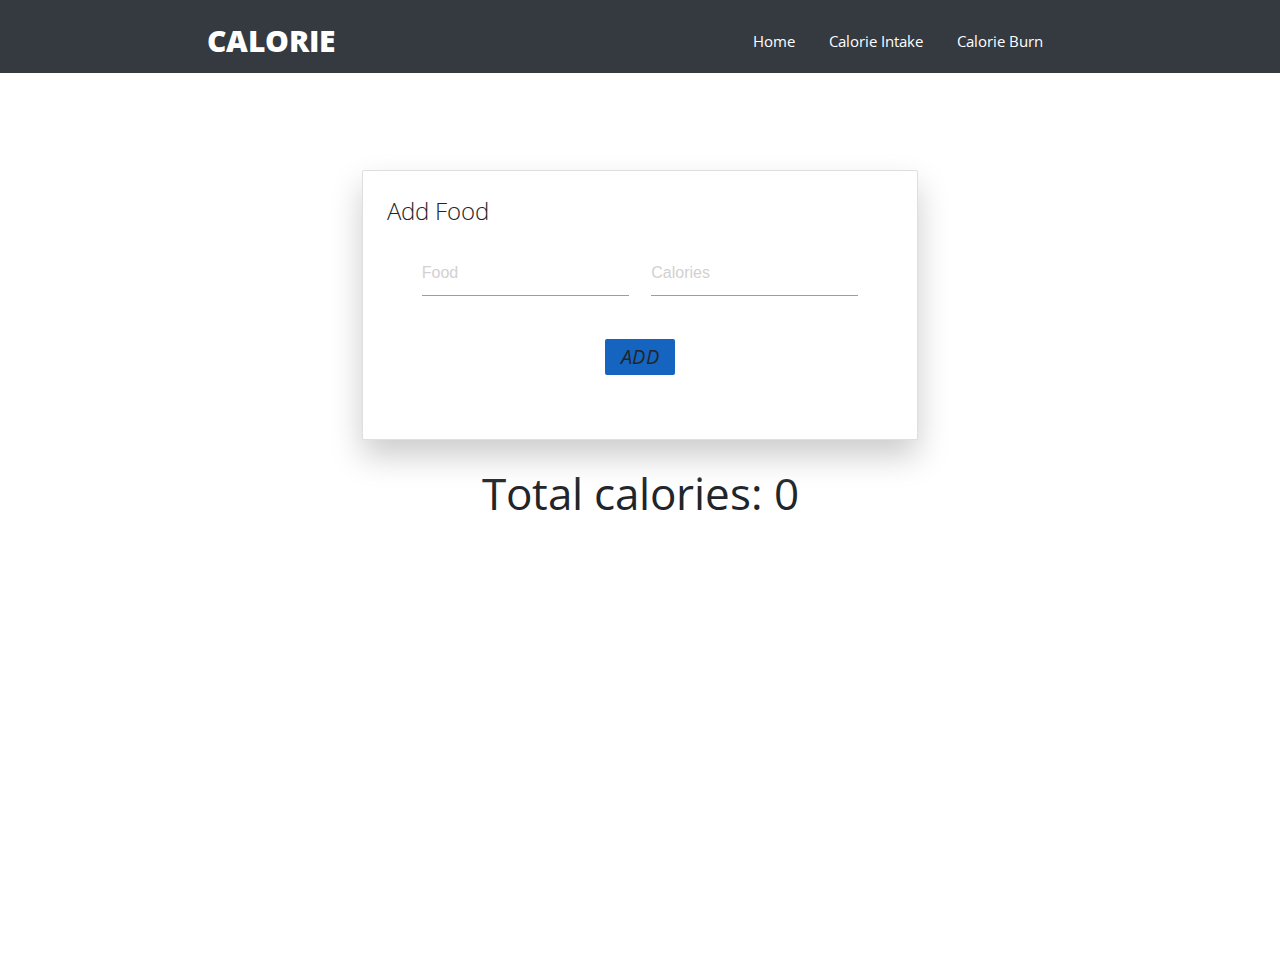
<file: calorieintake.html>
<!doctype html>
<html lang="en">

<head>
    <!-- Required meta tags -->
    <meta charset="utf-8">
    <meta name="viewport" content="width=device-width, initial-scale=1, shrink-to-fit=no">

    <link href="https://fonts.googleapis.com/css?family=Open+Sans:300,400,700" rel="stylesheet">

    <link rel="stylesheet" href="fonts/icomoon/style.css">

    <link rel="stylesheet" href="css/owl.carousel.min.css">

    <!-- Bootstrap CSS -->
    <link rel="stylesheet" href="css/bootstrap.min.css">

    <!-- Style -->
    <link rel="stylesheet" href="css/style.css">
    <link rel="stylesheet" href="css/materialize.css">

    <title>Calorieintake</title>
</head>

<body>


    <div class="site-mobile-menu site-navbar-target">
        <div class="site-mobile-menu-header">
            <div class="site-mobile-menu-close mt-3">
                <span class="icon-close2 js-menu-toggle"></span>
            </div>
        </div>
        <div class="site-mobile-menu-body"></div>
    </div>
    <header class="site-navbar js-sticky-header site-navbar-target bg-dark" role="banner">

        <div class="container">
            <div class="row align-items-center position-relative">


                <div class="site-logo">
                    <a href="index.html" class="text-black"><span class="text-white">Calorie<span
                                style="color:#dc143c;">
                    </a>
                </div>

                <div class="col-12">
                    <nav class="site-navigation text-right ml-auto " role="navigation">

                        <ul class="site-menu main-menu js-clone-nav ml-auto d-none d-lg-block">
                            <li><a href="home.html" class="nav-link">Home</a></li>
                            <li><a href="calorieintake.html" class="nav-link">Calorie Intake</a></li>
                            <li><a href="caloriecheck.html" class="nav-link">Calorie Burn</a></li>

                        </ul>

                    </nav>

                </div>

                <div class="toggle-button d-inline-block d-lg-none"><a href="#"
                        class="site-menu-toggle py-5 js-menu-toggle text-black"><span class="icon-menu h3"></span></a>
                </div>

            </div>
        </div>

    </header>

    <div class="hero bg-gray">
        <div class="container">
            <div class="row">
                <div class="col-lg-12 mt-5 pt-5 justify-content-lg-center ">
                    <form>
                        <div class="container">
                            <div class="card">
                              <div class="card-content">
                                <span class="card-title">Add Food</span>
                                <!-- Form -->
                                <div class="row">
                                  <form class="col s12">
                                    <div class="row">
                                      <div class="input-field col s12 m6">
                                        <input id="item-name" type="text" placeholder="Food">
                                      </div>
                                      <div class="input-field col s12 m6">
                                        <input id="item-calories" type="number" placeholder="Calories">
                                      </div>
                                    </div> <!-- /.row-->
                                    <div class="row">
                                      <div class="col" style="width: 100%">
                                        <a class="add-btn btn blue darken-3"><i class="material-icons center">add</i></a>
                                        <a class="update-btn btn orange"><i class="material-icons center">update</i></a>
                                        <a class="delete-btn btn red"><i class="material-icons center">delete</i></a>    
                                        <a class="back-btn btn grey right"><i class="material-icons left">arrow_back</i></a>
                                      </div>
                                    </div>
                                  </form>
                                </div>
                                
                              </div> <!-- /.card-content-->
                            </div> <!-- /.card-->
                          </div>
                      
                          <!-- Calorie Count -->
                          <h3 class="center">Total calories: <span class="total-calories">0</span></h3>
                          <!-- Item List -->
                          <div class="container">
                            <ul id="item-list" class="collection">
                              
                            </ul>
                          </div>
                    </form>
                </div>
            </div>
        </div>
    </div>



    <script src="js/jquery-3.3.1.min.js"></script>
    <script src="js/popper.min.js"></script>
    <script src="js/bootstrap.min.js"></script>
    <script src="js/jquery.sticky.js"></script>
    <script src="js/main.js"></script>
    <script src="js/app.js"></script>
</body>

</html>
</file>
<file: fonts/icomoon/style.css>
@font-face {
  font-family: 'icomoon';
  src:  url('fonts/icomoon.eot?10si43');
  src:  url('fonts/icomoon.eot?10si43#iefix') format('embedded-opentype'),
    url('fonts/icomoon.ttf?10si43') format('truetype'),
    url('fonts/icomoon.woff?10si43') format('woff'),
    url('fonts/icomoon.svg?10si43#icomoon') format('svg');
  font-weight: normal;
  font-style: normal;
}

[class^="icon-"], [class*=" icon-"] {
  /* use !important to prevent issues with browser extensions that change fonts */
  font-family: 'icomoon' !important;
  speak: none;
  font-style: normal;
  font-weight: normal;
  font-variant: normal;
  text-transform: none;
  line-height: 1;

  /* Better Font Rendering =========== */
  -webkit-font-smoothing: antialiased;
  -moz-osx-font-smoothing: grayscale;
}

.icon-asterisk:before {
  content: "\f069";
}
.icon-plus:before {
  content: "\f067";
}
.icon-question:before {
  content: "\f128";
}
.icon-minus:before {
  content: "\f068";
}
.icon-glass:before {
  content: "\f000";
}
.icon-music:before {
  content: "\f001";
}
.icon-search:before {
  content: "\f002";
}
.icon-envelope-o:before {
  content: "\f003";
}
.icon-heart:before {
  content: "\f004";
}
.icon-star:before {
  content: "\f005";
}
.icon-star-o:before {
  content: "\f006";
}
.icon-user:before {
  content: "\f007";
}
.icon-film:before {
  content: "\f008";
}
.icon-th-large:before {
  content: "\f009";
}
.icon-th:before {
  content: "\f00a";
}
.icon-th-list:before {
  content: "\f00b";
}
.icon-check:before {
  content: "\f00c";
}
.icon-close:before {
  content: "\f00d";
}
.icon-remove:before {
  content: "\f00d";
}
.icon-times:before {
  content: "\f00d";
}
.icon-search-plus:before {
  content: "\f00e";
}
.icon-search-minus:before {
  content: "\f010";
}
.icon-power-off:before {
  content: "\f011";
}
.icon-signal:before {
  content: "\f012";
}
.icon-cog:before {
  content: "\f013";
}
.icon-gear:before {
  content: "\f013";
}
.icon-trash-o:before {
  content: "\f014";
}
.icon-home:before {
  content: "\f015";
}
.icon-file-o:before {
  content: "\f016";
}
.icon-clock-o:before {
  content: "\f017";
}
.icon-road:before {
  content: "\f018";
}
.icon-download:before {
  content: "\f019";
}
.icon-arrow-circle-o-down:before {
  content: "\f01a";
}
.icon-arrow-circle-o-up:before {
  content: "\f01b";
}
.icon-inbox:before {
  content: "\f01c";
}
.icon-play-circle-o:before {
  content: "\f01d";
}
.icon-repeat:before {
  content: "\f01e";
}
.icon-rotate-right:before {
  content: "\f01e";
}
.icon-refresh:before {
  content: "\f021";
}
.icon-list-alt:before {
  content: "\f022";
}
.icon-lock:before {
  content: "\f023";
}
.icon-flag:before {
  content: "\f024";
}
.icon-headphones:before {
  content: "\f025";
}
.icon-volume-off:before {
  content: "\f026";
}
.icon-volume-down:before {
  content: "\f027";
}
.icon-volume-up:before {
  content: "\f028";
}
.icon-qrcode:before {
  content: "\f029";
}
.icon-barcode:before {
  content: "\f02a";
}
.icon-tag:before {
  content: "\f02b";
}
.icon-tags:before {
  content: "\f02c";
}
.icon-book:before {
  content: "\f02d";
}
.icon-bookmark:before {
  content: "\f02e";
}
.icon-print:before {
  content: "\f02f";
}
.icon-camera:before {
  content: "\f030";
}
.icon-font:before {
  content: "\f031";
}
.icon-bold:before {
  content: "\f032";
}
.icon-italic:before {
  content: "\f033";
}
.icon-text-height:before {
  content: "\f034";
}
.icon-text-width:before {
  content: "\f035";
}
.icon-align-left:before {
  content: "\f036";
}
.icon-align-center:before {
  content: "\f037";
}
.icon-align-right:before {
  content: "\f038";
}
.icon-align-justify:before {
  content: "\f039";
}
.icon-list:before {
  content: "\f03a";
}
.icon-dedent:before {
  content: "\f03b";
}
.icon-outdent:before {
  content: "\f03b";
}
.icon-indent:before {
  content: "\f03c";
}
.icon-video-camera:before {
  content: "\f03d";
}
.icon-image:before {
  content: "\f03e";
}
.icon-photo:before {
  content: "\f03e";
}
.icon-picture-o:before {
  content: "\f03e";
}
.icon-pencil:before {
  content: "\f040";
}
.icon-map-marker:before {
  content: "\f041";
}
.icon-adjust:before {
  content: "\f042";
}
.icon-tint:before {
  content: "\f043";
}
.icon-edit:before {
  content: "\f044";
}
.icon-pencil-square-o:before {
  content: "\f044";
}
.icon-share-square-o:before {
  content: "\f045";
}
.icon-check-square-o:before {
  content: "\f046";
}
.icon-arrows:before {
  content: "\f047";
}
.icon-step-backward:before {
  content: "\f048";
}
.icon-fast-backward:before {
  content: "\f049";
}
.icon-backward:before {
  content: "\f04a";
}
.icon-play:before {
  content: "\f04b";
}
.icon-pause:before {
  content: "\f04c";
}
.icon-stop:before {
  content: "\f04d";
}
.icon-forward:before {
  content: "\f04e";
}
.icon-fast-forward:before {
  content: "\f050";
}
.icon-step-forward:before {
  content: "\f051";
}
.icon-eject:before {
  content: "\f052";
}
.icon-chevron-left:before {
  content: "\f053";
}
.icon-chevron-right:before {
  content: "\f054";
}
.icon-plus-circle:before {
  content: "\f055";
}
.icon-minus-circle:before {
  content: "\f056";
}
.icon-times-circle:before {
  content: "\f057";
}
.icon-check-circle:before {
  content: "\f058";
}
.icon-question-circle:before {
  content: "\f059";
}
.icon-info-circle:before {
  content: "\f05a";
}
.icon-crosshairs:before {
  content: "\f05b";
}
.icon-times-circle-o:before {
  content: "\f05c";
}
.icon-check-circle-o:before {
  content: "\f05d";
}
.icon-ban:before {
  content: "\f05e";
}
.icon-arrow-left:before {
  content: "\f060";
}
.icon-arrow-right:before {
  content: "\f061";
}
.icon-arrow-up:before {
  content: "\f062";
}
.icon-arrow-down:before {
  content: "\f063";
}
.icon-mail-forward:before {
  content: "\f064";
}
.icon-share:before {
  content: "\f064";
}
.icon-expand:before {
  content: "\f065";
}
.icon-compress:before {
  content: "\f066";
}
.icon-exclamation-circle:before {
  content: "\f06a";
}
.icon-gift:before {
  content: "\f06b";
}
.icon-leaf:before {
  content: "\f06c";
}
.icon-fire:before {
  content: "\f06d";
}
.icon-eye:before {
  content: "\f06e";
}
.icon-eye-slash:before {
  content: "\f070";
}
.icon-exclamation-triangle:before {
  content: "\f071";
}
.icon-warning:before {
  content: "\f071";
}
.icon-plane:before {
  content: "\f072";
}
.icon-calendar:before {
  content: "\f073";
}
.icon-random:before {
  content: "\f074";
}
.icon-comment:before {
  content: "\f075";
}
.icon-magnet:before {
  content: "\f076";
}
.icon-chevron-up:before {
  content: "\f077";
}
.icon-chevron-down:before {
  content: "\f078";
}
.icon-retweet:before {
  content: "\f079";
}
.icon-shopping-cart:before {
  content: "\f07a";
}
.icon-folder:before {
  content: "\f07b";
}
.icon-folder-open:before {
  content: "\f07c";
}
.icon-arrows-v:before {
  content: "\f07d";
}
.icon-arrows-h:before {
  content: "\f07e";
}
.icon-bar-chart:before {
  content: "\f080";
}
.icon-bar-chart-o:before {
  content: "\f080";
}
.icon-twitter-square:before {
  content: "\f081";
}
.icon-facebook-square:before {
  content: "\f082";
}
.icon-camera-retro:before {
  content: "\f083";
}
.icon-key:before {
  content: "\f084";
}
.icon-cogs:before {
  content: "\f085";
}
.icon-gears:before {
  content: "\f085";
}
.icon-comments:before {
  content: "\f086";
}
.icon-thumbs-o-up:before {
  content: "\f087";
}
.icon-thumbs-o-down:before {
  content: "\f088";
}
.icon-star-half:before {
  content: "\f089";
}
.icon-heart-o:before {
  content: "\f08a";
}
.icon-sign-out:before {
  content: "\f08b";
}
.icon-linkedin-square:before {
  content: "\f08c";
}
.icon-thumb-tack:before {
  content: "\f08d";
}
.icon-external-link:before {
  content: "\f08e";
}
.icon-sign-in:before {
  content: "\f090";
}
.icon-trophy:before {
  content: "\f091";
}
.icon-github-square:before {
  content: "\f092";
}
.icon-upload:before {
  content: "\f093";
}
.icon-lemon-o:before {
  content: "\f094";
}
.icon-phone:before {
  content: "\f095";
}
.icon-square-o:before {
  content: "\f096";
}
.icon-bookmark-o:before {
  content: "\f097";
}
.icon-phone-square:before {
  content: "\f098";
}
.icon-twitter:before {
  content: "\f099";
}
.icon-facebook:before {
  content: "\f09a";
}
.icon-facebook-f:before {
  content: "\f09a";
}
.icon-github:before {
  content: "\f09b";
}
.icon-unlock:before {
  content: "\f09c";
}
.icon-credit-card:before {
  content: "\f09d";
}
.icon-feed:before {
  content: "\f09e";
}
.icon-rss:before {
  content: "\f09e";
}
.icon-hdd-o:before {
  content: "\f0a0";
}
.icon-bullhorn:before {
  content: "\f0a1";
}
.icon-bell-o:before {
  content: "\f0a2";
}
.icon-certificate:before {
  content: "\f0a3";
}
.icon-hand-o-right:before {
  content: "\f0a4";
}
.icon-hand-o-left:before {
  content: "\f0a5";
}
.icon-hand-o-up:before {
  content: "\f0a6";
}
.icon-hand-o-down:before {
  content: "\f0a7";
}
.icon-arrow-circle-left:before {
  content: "\f0a8";
}
.icon-arrow-circle-right:before {
  content: "\f0a9";
}
.icon-arrow-circle-up:before {
  content: "\f0aa";
}
.icon-arrow-circle-down:before {
  content: "\f0ab";
}
.icon-globe:before {
  content: "\f0ac";
}
.icon-wrench:before {
  content: "\f0ad";
}
.icon-tasks:before {
  content: "\f0ae";
}
.icon-filter:before {
  content: "\f0b0";
}
.icon-briefcase:before {
  content: "\f0b1";
}
.icon-arrows-alt:before {
  content: "\f0b2";
}
.icon-group:before {
  content: "\f0c0";
}
.icon-users:before {
  content: "\f0c0";
}
.icon-chain:before {
  content: "\f0c1";
}
.icon-link:before {
  content: "\f0c1";
}
.icon-cloud:before {
  content: "\f0c2";
}
.icon-flask:before {
  content: "\f0c3";
}
.icon-cut:before {
  content: "\f0c4";
}
.icon-scissors:before {
  content: "\f0c4";
}
.icon-copy:before {
  content: "\f0c5";
}
.icon-files-o:before {
  content: "\f0c5";
}
.icon-paperclip:before {
  content: "\f0c6";
}
.icon-floppy-o:before {
  content: "\f0c7";
}
.icon-save:before {
  content: "\f0c7";
}
.icon-square:before {
  content: "\f0c8";
}
.icon-bars:before {
  content: "\f0c9";
}
.icon-navicon:before {
  content: "\f0c9";
}
.icon-reorder:before {
  content: "\f0c9";
}
.icon-list-ul:before {
  content: "\f0ca";
}
.icon-list-ol:before {
  content: "\f0cb";
}
.icon-strikethrough:before {
  content: "\f0cc";
}
.icon-underline:before {
  content: "\f0cd";
}
.icon-table:before {
  content: "\f0ce";
}
.icon-magic:before {
  content: "\f0d0";
}
.icon-truck:before {
  content: "\f0d1";
}
.icon-pinterest:before {
  content: "\f0d2";
}
.icon-pinterest-square:before {
  content: "\f0d3";
}
.icon-google-plus-square:before {
  content: "\f0d4";
}
.icon-google-plus:before {
  content: "\f0d5";
}
.icon-money:before {
  content: "\f0d6";
}
.icon-caret-down:before {
  content: "\f0d7";
}
.icon-caret-up:before {
  content: "\f0d8";
}
.icon-caret-left:before {
  content: "\f0d9";
}
.icon-caret-right:before {
  content: "\f0da";
}
.icon-columns:before {
  content: "\f0db";
}
.icon-sort:before {
  content: "\f0dc";
}
.icon-unsorted:before {
  content: "\f0dc";
}
.icon-sort-desc:before {
  content: "\f0dd";
}
.icon-sort-down:before {
  content: "\f0dd";
}
.icon-sort-asc:before {
  content: "\f0de";
}
.icon-sort-up:before {
  content: "\f0de";
}
.icon-envelope:before {
  content: "\f0e0";
}
.icon-linkedin:before {
  content: "\f0e1";
}
.icon-rotate-left:before {
  content: "\f0e2";
}
.icon-undo:before {
  content: "\f0e2";
}
.icon-gavel:before {
  content: "\f0e3";
}
.icon-legal:before {
  content: "\f0e3";
}
.icon-dashboard:before {
  content: "\f0e4";
}
.icon-tachometer:before {
  content: "\f0e4";
}
.icon-comment-o:before {
  content: "\f0e5";
}
.icon-comments-o:before {
  content: "\f0e6";
}
.icon-bolt:before {
  content: "\f0e7";
}
.icon-flash:before {
  content: "\f0e7";
}
.icon-sitemap:before {
  content: "\f0e8";
}
.icon-umbrella:before {
  content: "\f0e9";
}
.icon-clipboard:before {
  content: "\f0ea";
}
.icon-paste:before {
  content: "\f0ea";
}
.icon-lightbulb-o:before {
  content: "\f0eb";
}
.icon-exchange:before {
  content: "\f0ec";
}
.icon-cloud-download:before {
  content: "\f0ed";
}
.icon-cloud-upload:before {
  content: "\f0ee";
}
.icon-user-md:before {
  content: "\f0f0";
}
.icon-stethoscope:before {
  content: "\f0f1";
}
.icon-suitcase:before {
  content: "\f0f2";
}
.icon-bell:before {
  content: "\f0f3";
}
.icon-coffee:before {
  content: "\f0f4";
}
.icon-cutlery:before {
  content: "\f0f5";
}
.icon-file-text-o:before {
  content: "\f0f6";
}
.icon-building-o:before {
  content: "\f0f7";
}
.icon-hospital-o:before {
  content: "\f0f8";
}
.icon-ambulance:before {
  content: "\f0f9";
}
.icon-medkit:before {
  content: "\f0fa";
}
.icon-fighter-jet:before {
  content: "\f0fb";
}
.icon-beer:before {
  content: "\f0fc";
}
.icon-h-square:before {
  content: "\f0fd";
}
.icon-plus-square:before {
  content: "\f0fe";
}
.icon-angle-double-left:before {
  content: "\f100";
}
.icon-angle-double-right:before {
  content: "\f101";
}
.icon-angle-double-up:before {
  content: "\f102";
}
.icon-angle-double-down:before {
  content: "\f103";
}
.icon-angle-left:before {
  content: "\f104";
}
.icon-angle-right:before {
  content: "\f105";
}
.icon-angle-up:before {
  content: "\f106";
}
.icon-angle-down:before {
  content: "\f107";
}
.icon-desktop:before {
  content: "\f108";
}
.icon-laptop:before {
  content: "\f109";
}
.icon-tablet:before {
  content: "\f10a";
}
.icon-mobile:before {
  content: "\f10b";
}
.icon-mobile-phone:before {
  content: "\f10b";
}
.icon-circle-o:before {
  content: "\f10c";
}
.icon-quote-left:before {
  content: "\f10d";
}
.icon-quote-right:before {
  content: "\f10e";
}
.icon-spinner:before {
  content: "\f110";
}
.icon-circle:before {
  content: "\f111";
}
.icon-mail-reply:before {
  content: "\f112";
}
.icon-reply:before {
  content: "\f112";
}
.icon-github-alt:before {
  content: "\f113";
}
.icon-folder-o:before {
  content: "\f114";
}
.icon-folder-open-o:before {
  content: "\f115";
}
.icon-smile-o:before {
  content: "\f118";
}
.icon-frown-o:before {
  content: "\f119";
}
.icon-meh-o:before {
  content: "\f11a";
}
.icon-gamepad:before {
  content: "\f11b";
}
.icon-keyboard-o:before {
  content: "\f11c";
}
.icon-flag-o:before {
  content: "\f11d";
}
.icon-flag-checkered:before {
  content: "\f11e";
}
.icon-terminal:before {
  content: "\f120";
}
.icon-code:before {
  content: "\f121";
}
.icon-mail-reply-all:before {
  content: "\f122";
}
.icon-reply-all:before {
  content: "\f122";
}
.icon-star-half-empty:before {
  content: "\f123";
}
.icon-star-half-full:before {
  content: "\f123";
}
.icon-star-half-o:before {
  content: "\f123";
}
.icon-location-arrow:before {
  content: "\f124";
}
.icon-crop:before {
  content: "\f125";
}
.icon-code-fork:before {
  content: "\f126";
}
.icon-chain-broken:before {
  content: "\f127";
}
.icon-unlink:before {
  content: "\f127";
}
.icon-info:before {
  content: "\f129";
}
.icon-exclamation:before {
  content: "\f12a";
}
.icon-superscript:before {
  content: "\f12b";
}
.icon-subscript:before {
  content: "\f12c";
}
.icon-eraser:before {
  content: "\f12d";
}
.icon-puzzle-piece:before {
  content: "\f12e";
}
.icon-microphone:before {
  content: "\f130";
}
.icon-microphone-slash:before {
  content: "\f131";
}
.icon-shield:before {
  content: "\f132";
}
.icon-calendar-o:before {
  content: "\f133";
}
.icon-fire-extinguisher:before {
  content: "\f134";
}
.icon-rocket:before {
  content: "\f135";
}
.icon-maxcdn:before {
  content: "\f136";
}
.icon-chevron-circle-left:before {
  content: "\f137";
}
.icon-chevron-circle-right:before {
  content: "\f138";
}
.icon-chevron-circle-up:before {
  content: "\f139";
}
.icon-chevron-circle-down:before {
  content: "\f13a";
}
.icon-html5:before {
  content: "\f13b";
}
.icon-css3:before {
  content: "\f13c";
}
.icon-anchor:before {
  content: "\f13d";
}
.icon-unlock-alt:before {
  content: "\f13e";
}
.icon-bullseye:before {
  content: "\f140";
}
.icon-ellipsis-h:before {
  content: "\f141";
}
.icon-ellipsis-v:before {
  content: "\f142";
}
.icon-rss-square:before {
  content: "\f143";
}
.icon-play-circle:before {
  content: "\f144";
}
.icon-ticket:before {
  content: "\f145";
}
.icon-minus-square:before {
  content: "\f146";
}
.icon-minus-square-o:before {
  content: "\f147";
}
.icon-level-up:before {
  content: "\f148";
}
.icon-level-down:before {
  content: "\f149";
}
.icon-check-square:before {
  content: "\f14a";
}
.icon-pencil-square:before {
  content: "\f14b";
}
.icon-external-link-square:before {
  content: "\f14c";
}
.icon-share-square:before {
  content: "\f14d";
}
.icon-compass:before {
  content: "\f14e";
}
.icon-caret-square-o-down:before {
  content: "\f150";
}
.icon-toggle-down:before {
  content: "\f150";
}
.icon-caret-square-o-up:before {
  content: "\f151";
}
.icon-toggle-up:before {
  content: "\f151";
}
.icon-caret-square-o-right:before {
  content: "\f152";
}
.icon-toggle-right:before {
  content: "\f152";
}
.icon-eur:before {
  content: "\f153";
}
.icon-euro:before {
  content: "\f153";
}
.icon-gbp:before {
  content: "\f154";
}
.icon-dollar:before {
  content: "\f155";
}
.icon-usd:before {
  content: "\f155";
}
.icon-inr:before {
  content: "\f156";
}
.icon-rupee:before {
  content: "\f156";
}
.icon-cny:before {
  content: "\f157";
}
.icon-jpy:before {
  content: "\f157";
}
.icon-rmb:before {
  content: "\f157";
}
.icon-yen:before {
  content: "\f157";
}
.icon-rouble:before {
  content: "\f158";
}
.icon-rub:before {
  content: "\f158";
}
.icon-ruble:before {
  content: "\f158";
}
.icon-krw:before {
  content: "\f159";
}
.icon-won:before {
  content: "\f159";
}
.icon-bitcoin:before {
  content: "\f15a";
}
.icon-btc:before {
  content: "\f15a";
}
.icon-file:before {
  content: "\f15b";
}
.icon-file-text:before {
  content: "\f15c";
}
.icon-sort-alpha-asc:before {
  content: "\f15d";
}
.icon-sort-alpha-desc:before {
  content: "\f15e";
}
.icon-sort-amount-asc:before {
  content: "\f160";
}
.icon-sort-amount-desc:before {
  content: "\f161";
}
.icon-sort-numeric-asc:before {
  content: "\f162";
}
.icon-sort-numeric-desc:before {
  content: "\f163";
}
.icon-thumbs-up:before {
  content: "\f164";
}
.icon-thumbs-down:before {
  content: "\f165";
}
.icon-youtube-square:before {
  content: "\f166";
}
.icon-youtube:before {
  content: "\f167";
}
.icon-xing:before {
  content: "\f168";
}
.icon-xing-square:before {
  content: "\f169";
}
.icon-youtube-play:before {
  content: "\f16a";
}
.icon-dropbox:before {
  content: "\f16b";
}
.icon-stack-overflow:before {
  content: "\f16c";
}
.icon-instagram:before {
  content: "\f16d";
}
.icon-flickr:before {
  content: "\f16e";
}
.icon-adn:before {
  content: "\f170";
}
.icon-bitbucket:before {
  content: "\f171";
}
.icon-bitbucket-square:before {
  content: "\f172";
}
.icon-tumblr:before {
  content: "\f173";
}
.icon-tumblr-square:before {
  content: "\f174";
}
.icon-long-arrow-down:before {
  content: "\f175";
}
.icon-long-arrow-up:before {
  content: "\f176";
}
.icon-long-arrow-left:before {
  content: "\f177";
}
.icon-long-arrow-right:before {
  content: "\f178";
}
.icon-apple:before {
  content: "\f179";
}
.icon-windows:before {
  content: "\f17a";
}
.icon-android:before {
  content: "\f17b";
}
.icon-linux:before {
  content: "\f17c";
}
.icon-dribbble:before {
  content: "\f17d";
}
.icon-skype:before {
  content: "\f17e";
}
.icon-foursquare:before {
  content: "\f180";
}
.icon-trello:before {
  content: "\f181";
}
.icon-female:before {
  content: "\f182";
}
.icon-male:before {
  content: "\f183";
}
.icon-gittip:before {
  content: "\f184";
}
.icon-gratipay:before {
  content: "\f184";
}
.icon-sun-o:before {
  content: "\f185";
}
.icon-moon-o:before {
  content: "\f186";
}
.icon-archive:before {
  content: "\f187";
}
.icon-bug:before {
  content: "\f188";
}
.icon-vk:before {
  content: "\f189";
}
.icon-weibo:before {
  content: "\f18a";
}
.icon-renren:before {
  content: "\f18b";
}
.icon-pagelines:before {
  content: "\f18c";
}
.icon-stack-exchange:before {
  content: "\f18d";
}
.icon-arrow-circle-o-right:before {
  content: "\f18e";
}
.icon-arrow-circle-o-left:before {
  content: "\f190";
}
.icon-caret-square-o-left:before {
  content: "\f191";
}
.icon-toggle-left:before {
  content: "\f191";
}
.icon-dot-circle-o:before {
  content: "\f192";
}
.icon-wheelchair:before {
  content: "\f193";
}
.icon-vimeo-square:before {
  content: "\f194";
}
.icon-try:before {
  content: "\f195";
}
.icon-turkish-lira:before {
  content: "\f195";
}
.icon-plus-square-o:before {
  content: "\f196";
}
.icon-space-shuttle:before {
  content: "\f197";
}
.icon-slack:before {
  content: "\f198";
}
.icon-envelope-square:before {
  content: "\f199";
}
.icon-wordpress:before {
  content: "\f19a";
}
.icon-openid:before {
  content: "\f19b";
}
.icon-bank:before {
  content: "\f19c";
}
.icon-institution:before {
  content: "\f19c";
}
.icon-university:before {
  content: "\f19c";
}
.icon-graduation-cap:before {
  content: "\f19d";
}
.icon-mortar-board:before {
  content: "\f19d";
}
.icon-yahoo:before {
  content: "\f19e";
}
.icon-google:before {
  content: "\f1a0";
}
.icon-reddit:before {
  content: "\f1a1";
}
.icon-reddit-square:before {
  content: "\f1a2";
}
.icon-stumbleupon-circle:before {
  content: "\f1a3";
}
.icon-stumbleupon:before {
  content: "\f1a4";
}
.icon-delicious:before {
  content: "\f1a5";
}
.icon-digg:before {
  content: "\f1a6";
}
.icon-pied-piper-pp:before {
  content: "\f1a7";
}
.icon-pied-piper-alt:before {
  content: "\f1a8";
}
.icon-drupal:before {
  content: "\f1a9";
}
.icon-joomla:before {
  content: "\f1aa";
}
.icon-language:before {
  content: "\f1ab";
}
.icon-fax:before {
  content: "\f1ac";
}
.icon-building:before {
  content: "\f1ad";
}
.icon-child:before {
  content: "\f1ae";
}
.icon-paw:before {
  content: "\f1b0";
}
.icon-spoon:before {
  content: "\f1b1";
}
.icon-cube:before {
  content: "\f1b2";
}
.icon-cubes:before {
  content: "\f1b3";
}
.icon-behance:before {
  content: "\f1b4";
}
.icon-behance-square:before {
  content: "\f1b5";
}
.icon-steam:before {
  content: "\f1b6";
}
.icon-steam-square:before {
  content: "\f1b7";
}
.icon-recycle:before {
  content: "\f1b8";
}
.icon-automobile:before {
  content: "\f1b9";
}
.icon-car:before {
  content: "\f1b9";
}
.icon-cab:before {
  content: "\f1ba";
}
.icon-taxi:before {
  content: "\f1ba";
}
.icon-tree:before {
  content: "\f1bb";
}
.icon-spotify:before {
  content: "\f1bc";
}
.icon-deviantart:before {
  content: "\f1bd";
}
.icon-soundcloud:before {
  content: "\f1be";
}
.icon-database:before {
  content: "\f1c0";
}
.icon-file-pdf-o:before {
  content: "\f1c1";
}
.icon-file-word-o:before {
  content: "\f1c2";
}
.icon-file-excel-o:before {
  content: "\f1c3";
}
.icon-file-powerpoint-o:before {
  content: "\f1c4";
}
.icon-file-image-o:before {
  content: "\f1c5";
}
.icon-file-photo-o:before {
  content: "\f1c5";
}
.icon-file-picture-o:before {
  content: "\f1c5";
}
.icon-file-archive-o:before {
  content: "\f1c6";
}
.icon-file-zip-o:before {
  content: "\f1c6";
}
.icon-file-audio-o:before {
  content: "\f1c7";
}
.icon-file-sound-o:before {
  content: "\f1c7";
}
.icon-file-movie-o:before {
  content: "\f1c8";
}
.icon-file-video-o:before {
  content: "\f1c8";
}
.icon-file-code-o:before {
  content: "\f1c9";
}
.icon-vine:before {
  content: "\f1ca";
}
.icon-codepen:before {
  content: "\f1cb";
}
.icon-jsfiddle:before {
  content: "\f1cc";
}
.icon-life-bouy:before {
  content: "\f1cd";
}
.icon-life-buoy:before {
  content: "\f1cd";
}
.icon-life-ring:before {
  content: "\f1cd";
}
.icon-life-saver:before {
  content: "\f1cd";
}
.icon-support:before {
  content: "\f1cd";
}
.icon-circle-o-notch:before {
  content: "\f1ce";
}
.icon-ra:before {
  content: "\f1d0";
}
.icon-rebel:before {
  content: "\f1d0";
}
.icon-resistance:before {
  content: "\f1d0";
}
.icon-empire:before {
  content: "\f1d1";
}
.icon-ge:before {
  content: "\f1d1";
}
.icon-git-square:before {
  content: "\f1d2";
}
.icon-git:before {
  content: "\f1d3";
}
.icon-hacker-news:before {
  content: "\f1d4";
}
.icon-y-combinator-square:before {
  content: "\f1d4";
}
.icon-yc-square:before {
  content: "\f1d4";
}
.icon-tencent-weibo:before {
  content: "\f1d5";
}
.icon-qq:before {
  content: "\f1d6";
}
.icon-wechat:before {
  content: "\f1d7";
}
.icon-weixin:before {
  content: "\f1d7";
}
.icon-paper-plane:before {
  content: "\f1d8";
}
.icon-send:before {
  content: "\f1d8";
}
.icon-paper-plane-o:before {
  content: "\f1d9";
}
.icon-send-o:before {
  content: "\f1d9";
}
.icon-history:before {
  content: "\f1da";
}
.icon-circle-thin:before {
  content: "\f1db";
}
.icon-header:before {
  content: "\f1dc";
}
.icon-paragraph:before {
  content: "\f1dd";
}
.icon-sliders:before {
  content: "\f1de";
}
.icon-share-alt:before {
  content: "\f1e0";
}
.icon-share-alt-square:before {
  content: "\f1e1";
}
.icon-bomb:before {
  content: "\f1e2";
}
.icon-futbol-o:before {
  content: "\f1e3";
}
.icon-soccer-ball-o:before {
  content: "\f1e3";
}
.icon-tty:before {
  content: "\f1e4";
}
.icon-binoculars:before {
  content: "\f1e5";
}
.icon-plug:before {
  content: "\f1e6";
}
.icon-slideshare:before {
  content: "\f1e7";
}
.icon-twitch:before {
  content: "\f1e8";
}
.icon-yelp:before {
  content: "\f1e9";
}
.icon-newspaper-o:before {
  content: "\f1ea";
}
.icon-wifi:before {
  content: "\f1eb";
}
.icon-calculator:before {
  content: "\f1ec";
}
.icon-paypal:before {
  content: "\f1ed";
}
.icon-google-wallet:before {
  content: "\f1ee";
}
.icon-cc-visa:before {
  content: "\f1f0";
}
.icon-cc-mastercard:before {
  content: "\f1f1";
}
.icon-cc-discover:before {
  content: "\f1f2";
}
.icon-cc-amex:before {
  content: "\f1f3";
}
.icon-cc-paypal:before {
  content: "\f1f4";
}
.icon-cc-stripe:before {
  content: "\f1f5";
}
.icon-bell-slash:before {
  content: "\f1f6";
}
.icon-bell-slash-o:before {
  content: "\f1f7";
}
.icon-trash:before {
  content: "\f1f8";
}
.icon-copyright:before {
  content: "\f1f9";
}
.icon-at:before {
  content: "\f1fa";
}
.icon-eyedropper:before {
  content: "\f1fb";
}
.icon-paint-brush:before {
  content: "\f1fc";
}
.icon-birthday-cake:before {
  content: "\f1fd";
}
.icon-area-chart:before {
  content: "\f1fe";
}
.icon-pie-chart:before {
  content: "\f200";
}
.icon-line-chart:before {
  content: "\f201";
}
.icon-lastfm:before {
  content: "\f202";
}
.icon-lastfm-square:before {
  content: "\f203";
}
.icon-toggle-off:before {
  content: "\f204";
}
.icon-toggle-on:before {
  content: "\f205";
}
.icon-bicycle:before {
  content: "\f206";
}
.icon-bus:before {
  content: "\f207";
}
.icon-ioxhost:before {
  content: "\f208";
}
.icon-angellist:before {
  content: "\f209";
}
.icon-cc:before {
  content: "\f20a";
}
.icon-ils:before {
  content: "\f20b";
}
.icon-shekel:before {
  content: "\f20b";
}
.icon-sheqel:before {
  content: "\f20b";
}
.icon-meanpath:before {
  content: "\f20c";
}
.icon-buysellads:before {
  content: "\f20d";
}
.icon-connectdevelop:before {
  content: "\f20e";
}
.icon-dashcube:before {
  content: "\f210";
}
.icon-forumbee:before {
  content: "\f211";
}
.icon-leanpub:before {
  content: "\f212";
}
.icon-sellsy:before {
  content: "\f213";
}
.icon-shirtsinbulk:before {
  content: "\f214";
}
.icon-simplybuilt:before {
  content: "\f215";
}
.icon-skyatlas:before {
  content: "\f216";
}
.icon-cart-plus:before {
  content: "\f217";
}
.icon-cart-arrow-down:before {
  content: "\f218";
}
.icon-diamond:before {
  content: "\f219";
}
.icon-ship:before {
  content: "\f21a";
}
.icon-user-secret:before {
  content: "\f21b";
}
.icon-motorcycle:before {
  content: "\f21c";
}
.icon-street-view:before {
  content: "\f21d";
}
.icon-heartbeat:before {
  content: "\f21e";
}
.icon-venus:before {
  content: "\f221";
}
.icon-mars:before {
  content: "\f222";
}
.icon-mercury:before {
  content: "\f223";
}
.icon-intersex:before {
  content: "\f224";
}
.icon-transgender:before {
  content: "\f224";
}
.icon-transgender-alt:before {
  content: "\f225";
}
.icon-venus-double:before {
  content: "\f226";
}
.icon-mars-double:before {
  content: "\f227";
}
.icon-venus-mars:before {
  content: "\f228";
}
.icon-mars-stroke:before {
  content: "\f229";
}
.icon-mars-stroke-v:before {
  content: "\f22a";
}
.icon-mars-stroke-h:before {
  content: "\f22b";
}
.icon-neuter:before {
  content: "\f22c";
}
.icon-genderless:before {
  content: "\f22d";
}
.icon-facebook-official:before {
  content: "\f230";
}
.icon-pinterest-p:before {
  content: "\f231";
}
.icon-whatsapp:before {
  content: "\f232";
}
.icon-server:before {
  content: "\f233";
}
.icon-user-plus:before {
  content: "\f234";
}
.icon-user-times:before {
  content: "\f235";
}
.icon-bed:before {
  content: "\f236";
}
.icon-hotel:before {
  content: "\f236";
}
.icon-viacoin:before {
  content: "\f237";
}
.icon-train:before {
  content: "\f238";
}
.icon-subway:before {
  content: "\f239";
}
.icon-medium:before {
  content: "\f23a";
}
.icon-y-combinator:before {
  content: "\f23b";
}
.icon-yc:before {
  content: "\f23b";
}
.icon-optin-monster:before {
  content: "\f23c";
}
.icon-opencart:before {
  content: "\f23d";
}
.icon-expeditedssl:before {
  content: "\f23e";
}
.icon-battery:before {
  content: "\f240";
}
.icon-battery-4:before {
  content: "\f240";
}
.icon-battery-full:before {
  content: "\f240";
}
.icon-battery-3:before {
  content: "\f241";
}
.icon-battery-three-quarters:before {
  content: "\f241";
}
.icon-battery-2:before {
  content: "\f242";
}
.icon-battery-half:before {
  content: "\f242";
}
.icon-battery-1:before {
  content: "\f243";
}
.icon-battery-quarter:before {
  content: "\f243";
}
.icon-battery-0:before {
  content: "\f244";
}
.icon-battery-empty:before {
  content: "\f244";
}
.icon-mouse-pointer:before {
  content: "\f245";
}
.icon-i-cursor:before {
  content: "\f246";
}
.icon-object-group:before {
  content: "\f247";
}
.icon-object-ungroup:before {
  content: "\f248";
}
.icon-sticky-note:before {
  content: "\f249";
}
.icon-sticky-note-o:before {
  content: "\f24a";
}
.icon-cc-jcb:before {
  content: "\f24b";
}
.icon-cc-diners-club:before {
  content: "\f24c";
}
.icon-clone:before {
  content: "\f24d";
}
.icon-balance-scale:before {
  content: "\f24e";
}
.icon-hourglass-o:before {
  content: "\f250";
}
.icon-hourglass-1:before {
  content: "\f251";
}
.icon-hourglass-start:before {
  content: "\f251";
}
.icon-hourglass-2:before {
  content: "\f252";
}
.icon-hourglass-half:before {
  content: "\f252";
}
.icon-hourglass-3:before {
  content: "\f253";
}
.icon-hourglass-end:before {
  content: "\f253";
}
.icon-hourglass:before {
  content: "\f254";
}
.icon-hand-grab-o:before {
  content: "\f255";
}
.icon-hand-rock-o:before {
  content: "\f255";
}
.icon-hand-paper-o:before {
  content: "\f256";
}
.icon-hand-stop-o:before {
  content: "\f256";
}
.icon-hand-scissors-o:before {
  content: "\f257";
}
.icon-hand-lizard-o:before {
  content: "\f258";
}
.icon-hand-spock-o:before {
  content: "\f259";
}
.icon-hand-pointer-o:before {
  content: "\f25a";
}
.icon-hand-peace-o:before {
  content: "\f25b";
}
.icon-trademark:before {
  content: "\f25c";
}
.icon-registered:before {
  content: "\f25d";
}
.icon-creative-commons:before {
  content: "\f25e";
}
.icon-gg:before {
  content: "\f260";
}
.icon-gg-circle:before {
  content: "\f261";
}
.icon-tripadvisor:before {
  content: "\f262";
}
.icon-odnoklassniki:before {
  content: "\f263";
}
.icon-odnoklassniki-square:before {
  content: "\f264";
}
.icon-get-pocket:before {
  content: "\f265";
}
.icon-wikipedia-w:before {
  content: "\f266";
}
.icon-safari:before {
  content: "\f267";
}
.icon-chrome:before {
  content: "\f268";
}
.icon-firefox:before {
  content: "\f269";
}
.icon-opera:before {
  content: "\f26a";
}
.icon-internet-explorer:before {
  content: "\f26b";
}
.icon-television:before {
  content: "\f26c";
}
.icon-tv:before {
  content: "\f26c";
}
.icon-contao:before {
  content: "\f26d";
}
.icon-500px:before {
  content: "\f26e";
}
.icon-amazon:before {
  content: "\f270";
}
.icon-calendar-plus-o:before {
  content: "\f271";
}
.icon-calendar-minus-o:before {
  content: "\f272";
}
.icon-calendar-times-o:before {
  content: "\f273";
}
.icon-calendar-check-o:before {
  content: "\f274";
}
.icon-industry:before {
  content: "\f275";
}
.icon-map-pin:before {
  content: "\f276";
}
.icon-map-signs:before {
  content: "\f277";
}
.icon-map-o:before {
  content: "\f278";
}
.icon-map:before {
  content: "\f279";
}
.icon-commenting:before {
  content: "\f27a";
}
.icon-commenting-o:before {
  content: "\f27b";
}
.icon-houzz:before {
  content: "\f27c";
}
.icon-vimeo:before {
  content: "\f27d";
}
.icon-black-tie:before {
  content: "\f27e";
}
.icon-fonticons:before {
  content: "\f280";
}
.icon-reddit-alien:before {
  content: "\f281";
}
.icon-edge:before {
  content: "\f282";
}
.icon-credit-card-alt:before {
  content: "\f283";
}
.icon-codiepie:before {
  content: "\f284";
}
.icon-modx:before {
  content: "\f285";
}
.icon-fort-awesome:before {
  content: "\f286";
}
.icon-usb:before {
  content: "\f287";
}
.icon-product-hunt:before {
  content: "\f288";
}
.icon-mixcloud:before {
  content: "\f289";
}
.icon-scribd:before {
  content: "\f28a";
}
.icon-pause-circle:before {
  content: "\f28b";
}
.icon-pause-circle-o:before {
  content: "\f28c";
}
.icon-stop-circle:before {
  content: "\f28d";
}
.icon-stop-circle-o:before {
  content: "\f28e";
}
.icon-shopping-bag:before {
  content: "\f290";
}
.icon-shopping-basket:before {
  content: "\f291";
}
.icon-hashtag:before {
  content: "\f292";
}
.icon-bluetooth:before {
  content: "\f293";
}
.icon-bluetooth-b:before {
  content: "\f294";
}
.icon-percent:before {
  content: "\f295";
}
.icon-gitlab:before {
  content: "\f296";
}
.icon-wpbeginner:before {
  content: "\f297";
}
.icon-wpforms:before {
  content: "\f298";
}
.icon-envira:before {
  content: "\f299";
}
.icon-universal-access:before {
  content: "\f29a";
}
.icon-wheelchair-alt:before {
  content: "\f29b";
}
.icon-question-circle-o:before {
  content: "\f29c";
}
.icon-blind:before {
  content: "\f29d";
}
.icon-audio-description:before {
  content: "\f29e";
}
.icon-volume-control-phone:before {
  content: "\f2a0";
}
.icon-braille:before {
  content: "\f2a1";
}
.icon-assistive-listening-systems:before {
  content: "\f2a2";
}
.icon-american-sign-language-interpreting:before {
  content: "\f2a3";
}
.icon-asl-interpreting:before {
  content: "\f2a3";
}
.icon-deaf:before {
  content: "\f2a4";
}
.icon-deafness:before {
  content: "\f2a4";
}
.icon-hard-of-hearing:before {
  content: "\f2a4";
}
.icon-glide:before {
  content: "\f2a5";
}
.icon-glide-g:before {
  content: "\f2a6";
}
.icon-sign-language:before {
  content: "\f2a7";
}
.icon-signing:before {
  content: "\f2a7";
}
.icon-low-vision:before {
  content: "\f2a8";
}
.icon-viadeo:before {
  content: "\f2a9";
}
.icon-viadeo-square:before {
  content: "\f2aa";
}
.icon-snapchat:before {
  content: "\f2ab";
}
.icon-snapchat-ghost:before {
  content: "\f2ac";
}
.icon-snapchat-square:before {
  content: "\f2ad";
}
.icon-pied-piper:before {
  content: "\f2ae";
}
.icon-first-order:before {
  content: "\f2b0";
}
.icon-yoast:before {
  content: "\f2b1";
}
.icon-themeisle:before {
  content: "\f2b2";
}
.icon-google-plus-circle:before {
  content: "\f2b3";
}
.icon-google-plus-official:before {
  content: "\f2b3";
}
.icon-fa:before {
  content: "\f2b4";
}
.icon-font-awesome:before {
  content: "\f2b4";
}
.icon-handshake-o:before {
  content: "\f2b5";
}
.icon-envelope-open:before {
  content: "\f2b6";
}
.icon-envelope-open-o:before {
  content: "\f2b7";
}
.icon-linode:before {
  content: "\f2b8";
}
.icon-address-book:before {
  content: "\f2b9";
}
.icon-address-book-o:before {
  content: "\f2ba";
}
.icon-address-card:before {
  content: "\f2bb";
}
.icon-vcard:before {
  content: "\f2bb";
}
.icon-address-card-o:before {
  content: "\f2bc";
}
.icon-vcard-o:before {
  content: "\f2bc";
}
.icon-user-circle:before {
  content: "\f2bd";
}
.icon-user-circle-o:before {
  content: "\f2be";
}
.icon-user-o:before {
  content: "\f2c0";
}
.icon-id-badge:before {
  content: "\f2c1";
}
.icon-drivers-license:before {
  content: "\f2c2";
}
.icon-id-card:before {
  content: "\f2c2";
}
.icon-drivers-license-o:before {
  content: "\f2c3";
}
.icon-id-card-o:before {
  content: "\f2c3";
}
.icon-quora:before {
  content: "\f2c4";
}
.icon-free-code-camp:before {
  content: "\f2c5";
}
.icon-telegram:before {
  content: "\f2c6";
}
.icon-thermometer:before {
  content: "\f2c7";
}
.icon-thermometer-4:before {
  content: "\f2c7";
}
.icon-thermometer-full:before {
  content: "\f2c7";
}
.icon-thermometer-3:before {
  content: "\f2c8";
}
.icon-thermometer-three-quarters:before {
  content: "\f2c8";
}
.icon-thermometer-2:before {
  content: "\f2c9";
}
.icon-thermometer-half:before {
  content: "\f2c9";
}
.icon-thermometer-1:before {
  content: "\f2ca";
}
.icon-thermometer-quarter:before {
  content: "\f2ca";
}
.icon-thermometer-0:before {
  content: "\f2cb";
}
.icon-thermometer-empty:before {
  content: "\f2cb";
}
.icon-shower:before {
  content: "\f2cc";
}
.icon-bath:before {
  content: "\f2cd";
}
.icon-bathtub:before {
  content: "\f2cd";
}
.icon-s15:before {
  content: "\f2cd";
}
.icon-podcast:before {
  content: "\f2ce";
}
.icon-window-maximize:before {
  content: "\f2d0";
}
.icon-window-minimize:before {
  content: "\f2d1";
}
.icon-window-restore:before {
  content: "\f2d2";
}
.icon-times-rectangle:before {
  content: "\f2d3";
}
.icon-window-close:before {
  content: "\f2d3";
}
.icon-times-rectangle-o:before {
  content: "\f2d4";
}
.icon-window-close-o:before {
  content: "\f2d4";
}
.icon-bandcamp:before {
  content: "\f2d5";
}
.icon-grav:before {
  content: "\f2d6";
}
.icon-etsy:before {
  content: "\f2d7";
}
.icon-imdb:before {
  content: "\f2d8";
}
.icon-ravelry:before {
  content: "\f2d9";
}
.icon-eercast:before {
  content: "\f2da";
}
.icon-microchip:before {
  content: "\f2db";
}
.icon-snowflake-o:before {
  content: "\f2dc";
}
.icon-superpowers:before {
  content: "\f2dd";
}
.icon-wpexplorer:before {
  content: "\f2de";
}
.icon-meetup:before {
  content: "\f2e0";
}
.icon-3d_rotation:before {
  content: "\e84d";
}
.icon-ac_unit:before {
  content: "\eb3b";
}
.icon-alarm:before {
  content: "\e855";
}
.icon-access_alarms:before {
  content: "\e191";
}
.icon-schedule:before {
  content: "\e8b5";
}
.icon-accessibility:before {
  content: "\e84e";
}
.icon-accessible:before {
  content: "\e914";
}
.icon-account_balance:before {
  content: "\e84f";
}
.icon-account_balance_wallet:before {
  content: "\e850";
}
.icon-account_box:before {
  content: "\e851";
}
.icon-account_circle:before {
  content: "\e853";
}
.icon-adb:before {
  content: "\e60e";
}
.icon-add:before {
  content: "\e145";
}
.icon-add_a_photo:before {
  content: "\e439";
}
.icon-alarm_add:before {
  content: "\e856";
}
.icon-add_alert:before {
  content: "\e003";
}
.icon-add_box:before {
  content: "\e146";
}
.icon-add_circle:before {
  content: "\e147";
}
.icon-control_point:before {
  content: "\e3ba";
}
.icon-add_location:before {
  content: "\e567";
}
.icon-add_shopping_cart:before {
  content: "\e854";
}
.icon-queue:before {
  content: "\e03c";
}
.icon-add_to_queue:before {
  content: "\e05c";
}
.icon-adjust2:before {
  content: "\e39e";
}
.icon-airline_seat_flat:before {
  content: "\e630";
}
.icon-airline_seat_flat_angled:before {
  content: "\e631";
}
.icon-airline_seat_individual_suite:before {
  content: "\e632";
}
.icon-airline_seat_legroom_extra:before {
  content: "\e633";
}
.icon-airline_seat_legroom_normal:before {
  content: "\e634";
}
.icon-airline_seat_legroom_reduced:before {
  content: "\e635";
}
.icon-airline_seat_recline_extra:before {
  content: "\e636";
}
.icon-airline_seat_recline_normal:before {
  content: "\e637";
}
.icon-flight:before {
  content: "\e539";
}
.icon-airplanemode_inactive:before {
  content: "\e194";
}
.icon-airplay:before {
  content: "\e055";
}
.icon-airport_shuttle:before {
  content: "\eb3c";
}
.icon-alarm_off:before {
  content: "\e857";
}
.icon-alarm_on:before {
  content: "\e858";
}
.icon-album:before {
  content: "\e019";
}
.icon-all_inclusive:before {
  content: "\eb3d";
}
.icon-all_out:before {
  content: "\e90b";
}
.icon-android2:before {
  content: "\e859";
}
.icon-announcement:before {
  content: "\e85a";
}
.icon-apps:before {
  content: "\e5c3";
}
.icon-archive2:before {
  content: "\e149";
}
.icon-arrow_back:before {
  content: "\e5c4";
}
.icon-arrow_downward:before {
  content: "\e5db";
}
.icon-arrow_drop_down:before {
  content: "\e5c5";
}
.icon-arrow_drop_down_circle:before {
  content: "\e5c6";
}
.icon-arrow_drop_up:before {
  content: "\e5c7";
}
.icon-arrow_forward:before {
  content: "\e5c8";
}
.icon-arrow_upward:before {
  content: "\e5d8";
}
.icon-art_track:before {
  content: "\e060";
}
.icon-aspect_ratio:before {
  content: "\e85b";
}
.icon-poll:before {
  content: "\e801";
}
.icon-assignment:before {
  content: "\e85d";
}
.icon-assignment_ind:before {
  content: "\e85e";
}
.icon-assignment_late:before {
  content: "\e85f";
}
.icon-assignment_return:before {
  content: "\e860";
}
.icon-assignment_returned:before {
  content: "\e861";
}
.icon-assignment_turned_in:before {
  content: "\e862";
}
.icon-assistant:before {
  content: "\e39f";
}
.icon-flag2:before {
  content: "\e153";
}
.icon-attach_file:before {
  content: "\e226";
}
.icon-attach_money:before {
  content: "\e227";
}
.icon-attachment:before {
  content: "\e2bc";
}
.icon-audiotrack:before {
  content: "\e3a1";
}
.icon-autorenew:before {
  content: "\e863";
}
.icon-av_timer:before {
  content: "\e01b";
}
.icon-backspace:before {
  content: "\e14a";
}
.icon-cloud_upload:before {
  content: "\e2c3";
}
.icon-battery_alert:before {
  content: "\e19c";
}
.icon-battery_charging_full:before {
  content: "\e1a3";
}
.icon-battery_std:before {
  content: "\e1a5";
}
.icon-battery_unknown:before {
  content: "\e1a6";
}
.icon-beach_access:before {
  content: "\eb3e";
}
.icon-beenhere:before {
  content: "\e52d";
}
.icon-block:before {
  content: "\e14b";
}
.icon-bluetooth2:before {
  content: "\e1a7";
}
.icon-bluetooth_searching:before {
  content: "\e1aa";
}
.icon-bluetooth_connected:before {
  content: "\e1a8";
}
.icon-bluetooth_disabled:before {
  content: "\e1a9";
}
.icon-blur_circular:before {
  content: "\e3a2";
}
.icon-blur_linear:before {
  content: "\e3a3";
}
.icon-blur_off:before {
  content: "\e3a4";
}
.icon-blur_on:before {
  content: "\e3a5";
}
.icon-class:before {
  content: "\e86e";
}
.icon-turned_in:before {
  content: "\e8e6";
}
.icon-turned_in_not:before {
  content: "\e8e7";
}
.icon-border_all:before {
  content: "\e228";
}
.icon-border_bottom:before {
  content: "\e229";
}
.icon-border_clear:before {
  content: "\e22a";
}
.icon-border_color:before {
  content: "\e22b";
}
.icon-border_horizontal:before {
  content: "\e22c";
}
.icon-border_inner:before {
  content: "\e22d";
}
.icon-border_left:before {
  content: "\e22e";
}
.icon-border_outer:before {
  content: "\e22f";
}
.icon-border_right:before {
  content: "\e230";
}
.icon-border_style:before {
  content: "\e231";
}
.icon-border_top:before {
  content: "\e232";
}
.icon-border_vertical:before {
  content: "\e233";
}
.icon-branding_watermark:before {
  content: "\e06b";
}
.icon-brightness_1:before {
  content: "\e3a6";
}
.icon-brightness_2:before {
  content: "\e3a7";
}
.icon-brightness_3:before {
  content: "\e3a8";
}
.icon-brightness_4:before {
  content: "\e3a9";
}
.icon-brightness_low:before {
  content: "\e1ad";
}
.icon-brightness_medium:before {
  content: "\e1ae";
}
.icon-brightness_high:before {
  content: "\e1ac";
}
.icon-brightness_auto:before {
  content: "\e1ab";
}
.icon-broken_image:before {
  content: "\e3ad";
}
.icon-brush:before {
  content: "\e3ae";
}
.icon-bubble_chart:before {
  content: "\e6dd";
}
.icon-bug_report:before {
  content: "\e868";
}
.icon-build:before {
  content: "\e869";
}
.icon-burst_mode:before {
  content: "\e43c";
}
.icon-domain:before {
  content: "\e7ee";
}
.icon-business_center:before {
  content: "\eb3f";
}
.icon-cached:before {
  content: "\e86a";
}
.icon-cake:before {
  content: "\e7e9";
}
.icon-phone2:before {
  content: "\e0cd";
}
.icon-call_end:before {
  content: "\e0b1";
}
.icon-call_made:before {
  content: "\e0b2";
}
.icon-merge_type:before {
  content: "\e252";
}
.icon-call_missed:before {
  content: "\e0b4";
}
.icon-call_missed_outgoing:before {
  content: "\e0e4";
}
.icon-call_received:before {
  content: "\e0b5";
}
.icon-call_split:before {
  content: "\e0b6";
}
.icon-call_to_action:before {
  content: "\e06c";
}
.icon-camera2:before {
  content: "\e3af";
}
.icon-photo_camera:before {
  content: "\e412";
}
.icon-camera_enhance:before {
  content: "\e8fc";
}
.icon-camera_front:before {
  content: "\e3b1";
}
.icon-camera_rear:before {
  content: "\e3b2";
}
.icon-camera_roll:before {
  content: "\e3b3";
}
.icon-cancel:before {
  content: "\e5c9";
}
.icon-redeem:before {
  content: "\e8b1";
}
.icon-card_membership:before {
  content: "\e8f7";
}
.icon-card_travel:before {
  content: "\e8f8";
}
.icon-casino:before {
  content: "\eb40";
}
.icon-cast:before {
  content: "\e307";
}
.icon-cast_connected:before {
  content: "\e308";
}
.icon-center_focus_strong:before {
  content: "\e3b4";
}
.icon-center_focus_weak:before {
  content: "\e3b5";
}
.icon-change_history:before {
  content: "\e86b";
}
.icon-chat:before {
  content: "\e0b7";
}
.icon-chat_bubble:before {
  content: "\e0ca";
}
.icon-chat_bubble_outline:before {
  content: "\e0cb";
}
.icon-check2:before {
  content: "\e5ca";
}
.icon-check_box:before {
  content: "\e834";
}
.icon-check_box_outline_blank:before {
  content: "\e835";
}
.icon-check_circle:before {
  content: "\e86c";
}
.icon-navigate_before:before {
  content: "\e408";
}
.icon-navigate_next:before {
  content: "\e409";
}
.icon-child_care:before {
  content: "\eb41";
}
.icon-child_friendly:before {
  content: "\eb42";
}
.icon-chrome_reader_mode:before {
  content: "\e86d";
}
.icon-close2:before {
  content: "\e5cd";
}
.icon-clear_all:before {
  content: "\e0b8";
}
.icon-closed_caption:before {
  content: "\e01c";
}
.icon-wb_cloudy:before {
  content: "\e42d";
}
.icon-cloud_circle:before {
  content: "\e2be";
}
.icon-cloud_done:before {
  content: "\e2bf";
}
.icon-cloud_download:before {
  content: "\e2c0";
}
.icon-cloud_off:before {
  content: "\e2c1";
}
.icon-cloud_queue:before {
  content: "\e2c2";
}
.icon-code2:before {
  content: "\e86f";
}
.icon-photo_library:before {
  content: "\e413";
}
.icon-collections_bookmark:before {
  content: "\e431";
}
.icon-palette:before {
  content: "\e40a";
}
.icon-colorize:before {
  content: "\e3b8";
}
.icon-comment2:before {
  content: "\e0b9";
}
.icon-compare:before {
  content: "\e3b9";
}
.icon-compare_arrows:before {
  content: "\e915";
}
.icon-laptop2:before {
  content: "\e31e";
}
.icon-confirmation_number:before {
  content: "\e638";
}
.icon-contact_mail:before {
  content: "\e0d0";
}
.icon-contact_phone:before {
  content: "\e0cf";
}
.icon-contacts:before {
  content: "\e0ba";
}
.icon-content_copy:before {
  content: "\e14d";
}
.icon-content_cut:before {
  content: "\e14e";
}
.icon-content_paste:before {
  content: "\e14f";
}
.icon-control_point_duplicate:before {
  content: "\e3bb";
}
.icon-copyright2:before {
  content: "\e90c";
}
.icon-mode_edit:before {
  content: "\e254";
}
.icon-create_new_folder:before {
  content: "\e2cc";
}
.icon-payment:before {
  content: "\e8a1";
}
.icon-crop2:before {
  content: "\e3be";
}
.icon-crop_16_9:before {
  content: "\e3bc";
}
.icon-crop_3_2:before {
  content: "\e3bd";
}
.icon-crop_landscape:before {
  content: "\e3c3";
}
.icon-crop_7_5:before {
  content: "\e3c0";
}
.icon-crop_din:before {
  content: "\e3c1";
}
.icon-crop_free:before {
  content: "\e3c2";
}
.icon-crop_original:before {
  content: "\e3c4";
}
.icon-crop_portrait:before {
  content: "\e3c5";
}
.icon-crop_rotate:before {
  content: "\e437";
}
.icon-crop_square:before {
  content: "\e3c6";
}
.icon-dashboard2:before {
  content: "\e871";
}
.icon-data_usage:before {
  content: "\e1af";
}
.icon-date_range:before {
  content: "\e916";
}
.icon-dehaze:before {
  content: "\e3c7";
}
.icon-delete:before {
  content: "\e872";
}
.icon-delete_forever:before {
  content: "\e92b";
}
.icon-delete_sweep:before {
  content: "\e16c";
}
.icon-description:before {
  content: "\e873";
}
.icon-desktop_mac:before {
  content: "\e30b";
}
.icon-desktop_windows:before {
  content: "\e30c";
}
.icon-details:before {
  content: "\e3c8";
}
.icon-developer_board:before {
  content: "\e30d";
}
.icon-developer_mode:before {
  content: "\e1b0";
}
.icon-device_hub:before {
  content: "\e335";
}
.icon-phonelink:before {
  content: "\e326";
}
.icon-devices_other:before {
  content: "\e337";
}
.icon-dialer_sip:before {
  content: "\e0bb";
}
.icon-dialpad:before {
  content: "\e0bc";
}
.icon-directions:before {
  content: "\e52e";
}
.icon-directions_bike:before {
  content: "\e52f";
}
.icon-directions_boat:before {
  content: "\e532";
}
.icon-directions_bus:before {
  content: "\e530";
}
.icon-directions_car:before {
  content: "\e531";
}
.icon-directions_railway:before {
  content: "\e534";
}
.icon-directions_run:before {
  content: "\e566";
}
.icon-directions_transit:before {
  content: "\e535";
}
.icon-directions_walk:before {
  content: "\e536";
}
.icon-disc_full:before {
  content: "\e610";
}
.icon-dns:before {
  content: "\e875";
}
.icon-not_interested:before {
  content: "\e033";
}
.icon-do_not_disturb_alt:before {
  content: "\e611";
}
.icon-do_not_disturb_off:before {
  content: "\e643";
}
.icon-remove_circle:before {
  content: "\e15c";
}
.icon-dock:before {
  content: "\e30e";
}
.icon-done:before {
  content: "\e876";
}
.icon-done_all:before {
  content: "\e877";
}
.icon-donut_large:before {
  content: "\e917";
}
.icon-donut_small:before {
  content: "\e918";
}
.icon-drafts:before {
  content: "\e151";
}
.icon-drag_handle:before {
  content: "\e25d";
}
.icon-time_to_leave:before {
  content: "\e62c";
}
.icon-dvr:before {
  content: "\e1b2";
}
.icon-edit_location:before {
  content: "\e568";
}
.icon-eject2:before {
  content: "\e8fb";
}
.icon-markunread:before {
  content: "\e159";
}
.icon-enhanced_encryption:before {
  content: "\e63f";
}
.icon-equalizer:before {
  content: "\e01d";
}
.icon-error:before {
  content: "\e000";
}
.icon-error_outline:before {
  content: "\e001";
}
.icon-euro_symbol:before {
  content: "\e926";
}
.icon-ev_station:before {
  content: "\e56d";
}
.icon-insert_invitation:before {
  content: "\e24f";
}
.icon-event_available:before {
  content: "\e614";
}
.icon-event_busy:before {
  content: "\e615";
}
.icon-event_note:before {
  content: "\e616";
}
.icon-event_seat:before {
  content: "\e903";
}
.icon-exit_to_app:before {
  content: "\e879";
}
.icon-expand_less:before {
  content: "\e5ce";
}
.icon-expand_more:before {
  content: "\e5cf";
}
.icon-explicit:before {
  content: "\e01e";
}
.icon-explore:before {
  content: "\e87a";
}
.icon-exposure:before {
  content: "\e3ca";
}
.icon-exposure_neg_1:before {
  content: "\e3cb";
}
.icon-exposure_neg_2:before {
  content: "\e3cc";
}
.icon-exposure_plus_1:before {
  content: "\e3cd";
}
.icon-exposure_plus_2:before {
  content: "\e3ce";
}
.icon-exposure_zero:before {
  content: "\e3cf";
}
.icon-extension:before {
  content: "\e87b";
}
.icon-face:before {
  content: "\e87c";
}
.icon-fast_forward:before {
  content: "\e01f";
}
.icon-fast_rewind:before {
  content: "\e020";
}
.icon-favorite:before {
  content: "\e87d";
}
.icon-favorite_border:before {
  content: "\e87e";
}
.icon-featured_play_list:before {
  content: "\e06d";
}
.icon-featured_video:before {
  content: "\e06e";
}
.icon-sms_failed:before {
  content: "\e626";
}
.icon-fiber_dvr:before {
  content: "\e05d";
}
.icon-fiber_manual_record:before {
  content: "\e061";
}
.icon-fiber_new:before {
  content: "\e05e";
}
.icon-fiber_pin:before {
  content: "\e06a";
}
.icon-fiber_smart_record:before {
  content: "\e062";
}
.icon-get_app:before {
  content: "\e884";
}
.icon-file_upload:before {
  content: "\e2c6";
}
.icon-filter2:before {
  content: "\e3d3";
}
.icon-filter_1:before {
  content: "\e3d0";
}
.icon-filter_2:before {
  content: "\e3d1";
}
.icon-filter_3:before {
  content: "\e3d2";
}
.icon-filter_4:before {
  content: "\e3d4";
}
.icon-filter_5:before {
  content: "\e3d5";
}
.icon-filter_6:before {
  content: "\e3d6";
}
.icon-filter_7:before {
  content: "\e3d7";
}
.icon-filter_8:before {
  content: "\e3d8";
}
.icon-filter_9:before {
  content: "\e3d9";
}
.icon-filter_9_plus:before {
  content: "\e3da";
}
.icon-filter_b_and_w:before {
  content: "\e3db";
}
.icon-filter_center_focus:before {
  content: "\e3dc";
}
.icon-filter_drama:before {
  content: "\e3dd";
}
.icon-filter_frames:before {
  content: "\e3de";
}
.icon-terrain:before {
  content: "\e564";
}
.icon-filter_list:before {
  content: "\e152";
}
.icon-filter_none:before {
  content: "\e3e0";
}
.icon-filter_tilt_shift:before {
  content: "\e3e2";
}
.icon-filter_vintage:before {
  content: "\e3e3";
}
.icon-find_in_page:before {
  content: "\e880";
}
.icon-find_replace:before {
  content: "\e881";
}
.icon-fingerprint:before {
  content: "\e90d";
}
.icon-first_page:before {
  content: "\e5dc";
}
.icon-fitness_center:before {
  content: "\eb43";
}
.icon-flare:before {
  content: "\e3e4";
}
.icon-flash_auto:before {
  content: "\e3e5";
}
.icon-flash_off:before {
  content: "\e3e6";
}
.icon-flash_on:before {
  content: "\e3e7";
}
.icon-flight_land:before {
  content: "\e904";
}
.icon-flight_takeoff:before {
  content: "\e905";
}
.icon-flip:before {
  content: "\e3e8";
}
.icon-flip_to_back:before {
  content: "\e882";
}
.icon-flip_to_front:before {
  content: "\e883";
}
.icon-folder2:before {
  content: "\e2c7";
}
.icon-folder_open:before {
  content: "\e2c8";
}
.icon-folder_shared:before {
  content: "\e2c9";
}
.icon-folder_special:before {
  content: "\e617";
}
.icon-font_download:before {
  content: "\e167";
}
.icon-format_align_center:before {
  content: "\e234";
}
.icon-format_align_justify:before {
  content: "\e235";
}
.icon-format_align_left:before {
  content: "\e236";
}
.icon-format_align_right:before {
  content: "\e237";
}
.icon-format_bold:before {
  content: "\e238";
}
.icon-format_clear:before {
  content: "\e239";
}
.icon-format_color_fill:before {
  content: "\e23a";
}
.icon-format_color_reset:before {
  content: "\e23b";
}
.icon-format_color_text:before {
  content: "\e23c";
}
.icon-format_indent_decrease:before {
  content: "\e23d";
}
.icon-format_indent_increase:before {
  content: "\e23e";
}
.icon-format_italic:before {
  content: "\e23f";
}
.icon-format_line_spacing:before {
  content: "\e240";
}
.icon-format_list_bulleted:before {
  content: "\e241";
}
.icon-format_list_numbered:before {
  content: "\e242";
}
.icon-format_paint:before {
  content: "\e243";
}
.icon-format_quote:before {
  content: "\e244";
}
.icon-format_shapes:before {
  content: "\e25e";
}
.icon-format_size:before {
  content: "\e245";
}
.icon-format_strikethrough:before {
  content: "\e246";
}
.icon-format_textdirection_l_to_r:before {
  content: "\e247";
}
.icon-format_textdirection_r_to_l:before {
  content: "\e248";
}
.icon-format_underlined:before {
  content: "\e249";
}
.icon-question_answer:before {
  content: "\e8af";
}
.icon-forward2:before {
  content: "\e154";
}
.icon-forward_10:before {
  content: "\e056";
}
.icon-forward_30:before {
  content: "\e057";
}
.icon-forward_5:before {
  content: "\e058";
}
.icon-free_breakfast:before {
  content: "\eb44";
}
.icon-fullscreen:before {
  content: "\e5d0";
}
.icon-fullscreen_exit:before {
  content: "\e5d1";
}
.icon-functions:before {
  content: "\e24a";
}
.icon-g_translate:before {
  content: "\e927";
}
.icon-games:before {
  content: "\e021";
}
.icon-gavel2:before {
  content: "\e90e";
}
.icon-gesture:before {
  content: "\e155";
}
.icon-gif:before {
  content: "\e908";
}
.icon-goat:before {
  content: "\e900";
}
.icon-golf_course:before {
  content: "\eb45";
}
.icon-my_location:before {
  content: "\e55c";
}
.icon-location_searching:before {
  content: "\e1b7";
}
.icon-location_disabled:before {
  content: "\e1b6";
}
.icon-star2:before {
  content: "\e838";
}
.icon-gradient:before {
  content: "\e3e9";
}
.icon-grain:before {
  content: "\e3ea";
}
.icon-graphic_eq:before {
  content: "\e1b8";
}
.icon-grid_off:before {
  content: "\e3eb";
}
.icon-grid_on:before {
  content: "\e3ec";
}
.icon-people:before {
  content: "\e7fb";
}
.icon-group_add:before {
  content: "\e7f0";
}
.icon-group_work:before {
  content: "\e886";
}
.icon-hd:before {
  content: "\e052";
}
.icon-hdr_off:before {
  content: "\e3ed";
}
.icon-hdr_on:before {
  content: "\e3ee";
}
.icon-hdr_strong:before {
  content: "\e3f1";
}
.icon-hdr_weak:before {
  content: "\e3f2";
}
.icon-headset:before {
  content: "\e310";
}
.icon-headset_mic:before {
  content: "\e311";
}
.icon-healing:before {
  content: "\e3f3";
}
.icon-hearing:before {
  content: "\e023";
}
.icon-help:before {
  content: "\e887";
}
.icon-help_outline:before {
  content: "\e8fd";
}
.icon-high_quality:before {
  content: "\e024";
}
.icon-highlight:before {
  content: "\e25f";
}
.icon-highlight_off:before {
  content: "\e888";
}
.icon-restore:before {
  content: "\e8b3";
}
.icon-home2:before {
  content: "\e88a";
}
.icon-hot_tub:before {
  content: "\eb46";
}
.icon-local_hotel:before {
  content: "\e549";
}
.icon-hourglass_empty:before {
  content: "\e88b";
}
.icon-hourglass_full:before {
  content: "\e88c";
}
.icon-http:before {
  content: "\e902";
}
.icon-lock2:before {
  content: "\e897";
}
.icon-photo2:before {
  content: "\e410";
}
.icon-image_aspect_ratio:before {
  content: "\e3f5";
}
.icon-import_contacts:before {
  content: "\e0e0";
}
.icon-import_export:before {
  content: "\e0c3";
}
.icon-important_devices:before {
  content: "\e912";
}
.icon-inbox2:before {
  content: "\e156";
}
.icon-indeterminate_check_box:before {
  content: "\e909";
}
.icon-info2:before {
  content: "\e88e";
}
.icon-info_outline:before {
  content: "\e88f";
}
.icon-input:before {
  content: "\e890";
}
.icon-insert_comment:before {
  content: "\e24c";
}
.icon-insert_drive_file:before {
  content: "\e24d";
}
.icon-tag_faces:before {
  content: "\e420";
}
.icon-link2:before {
  content: "\e157";
}
.icon-invert_colors:before {
  content: "\e891";
}
.icon-invert_colors_off:before {
  content: "\e0c4";
}
.icon-iso:before {
  content: "\e3f6";
}
.icon-keyboard:before {
  content: "\e312";
}
.icon-keyboard_arrow_down:before {
  content: "\e313";
}
.icon-keyboard_arrow_left:before {
  content: "\e314";
}
.icon-keyboard_arrow_right:before {
  content: "\e315";
}
.icon-keyboard_arrow_up:before {
  content: "\e316";
}
.icon-keyboard_backspace:before {
  content: "\e317";
}
.icon-keyboard_capslock:before {
  content: "\e318";
}
.icon-keyboard_hide:before {
  content: "\e31a";
}
.icon-keyboard_return:before {
  content: "\e31b";
}
.icon-keyboard_tab:before {
  content: "\e31c";
}
.icon-keyboard_voice:before {
  content: "\e31d";
}
.icon-kitchen:before {
  content: "\eb47";
}
.icon-label:before {
  content: "\e892";
}
.icon-label_outline:before {
  content: "\e893";
}
.icon-language2:before {
  content: "\e894";
}
.icon-laptop_chromebook:before {
  content: "\e31f";
}
.icon-laptop_mac:before {
  content: "\e320";
}
.icon-laptop_windows:before {
  content: "\e321";
}
.icon-last_page:before {
  content: "\e5dd";
}
.icon-open_in_new:before {
  content: "\e89e";
}
.icon-layers:before {
  content: "\e53b";
}
.icon-layers_clear:before {
  content: "\e53c";
}
.icon-leak_add:before {
  content: "\e3f8";
}
.icon-leak_remove:before {
  content: "\e3f9";
}
.icon-lens:before {
  content: "\e3fa";
}
.icon-library_books:before {
  content: "\e02f";
}
.icon-library_music:before {
  content: "\e030";
}
.icon-lightbulb_outline:before {
  content: "\e90f";
}
.icon-line_style:before {
  content: "\e919";
}
.icon-line_weight:before {
  content: "\e91a";
}
.icon-linear_scale:before {
  content: "\e260";
}
.icon-linked_camera:before {
  content: "\e438";
}
.icon-list2:before {
  content: "\e896";
}
.icon-live_help:before {
  content: "\e0c6";
}
.icon-live_tv:before {
  content: "\e639";
}
.icon-local_play:before {
  content: "\e553";
}
.icon-local_airport:before {
  content: "\e53d";
}
.icon-local_atm:before {
  content: "\e53e";
}
.icon-local_bar:before {
  content: "\e540";
}
.icon-local_cafe:before {
  content: "\e541";
}
.icon-local_car_wash:before {
  content: "\e542";
}
.icon-local_convenience_store:before {
  content: "\e543";
}
.icon-restaurant_menu:before {
  content: "\e561";
}
.icon-local_drink:before {
  content: "\e544";
}
.icon-local_florist:before {
  content: "\e545";
}
.icon-local_gas_station:before {
  content: "\e546";
}
.icon-shopping_cart:before {
  content: "\e8cc";
}
.icon-local_hospital:before {
  content: "\e548";
}
.icon-local_laundry_service:before {
  content: "\e54a";
}
.icon-local_library:before {
  content: "\e54b";
}
.icon-local_mall:before {
  content: "\e54c";
}
.icon-theaters:before {
  content: "\e8da";
}
.icon-local_offer:before {
  content: "\e54e";
}
.icon-local_parking:before {
  content: "\e54f";
}
.icon-local_pharmacy:before {
  content: "\e550";
}
.icon-local_pizza:before {
  content: "\e552";
}
.icon-print2:before {
  content: "\e8ad";
}
.icon-local_shipping:before {
  content: "\e558";
}
.icon-local_taxi:before {
  content: "\e559";
}
.icon-location_city:before {
  content: "\e7f1";
}
.icon-location_off:before {
  content: "\e0c7";
}
.icon-room:before {
  content: "\e8b4";
}
.icon-lock_open:before {
  content: "\e898";
}
.icon-lock_outline:before {
  content: "\e899";
}
.icon-looks:before {
  content: "\e3fc";
}
.icon-looks_3:before {
  content: "\e3fb";
}
.icon-looks_4:before {
  content: "\e3fd";
}
.icon-looks_5:before {
  content: "\e3fe";
}
.icon-looks_6:before {
  content: "\e3ff";
}
.icon-looks_one:before {
  content: "\e400";
}
.icon-looks_two:before {
  content: "\e401";
}
.icon-sync:before {
  content: "\e627";
}
.icon-loupe:before {
  content: "\e402";
}
.icon-low_priority:before {
  content: "\e16d";
}
.icon-loyalty:before {
  content: "\e89a";
}
.icon-mail_outline:before {
  content: "\e0e1";
}
.icon-map2:before {
  content: "\e55b";
}
.icon-markunread_mailbox:before {
  content: "\e89b";
}
.icon-memory:before {
  content: "\e322";
}
.icon-menu:before {
  content: "\e5d2";
}
.icon-message:before {
  content: "\e0c9";
}
.icon-mic:before {
  content: "\e029";
}
.icon-mic_none:before {
  content: "\e02a";
}
.icon-mic_off:before {
  content: "\e02b";
}
.icon-mms:before {
  content: "\e618";
}
.icon-mode_comment:before {
  content: "\e253";
}
.icon-monetization_on:before {
  content: "\e263";
}
.icon-money_off:before {
  content: "\e25c";
}
.icon-monochrome_photos:before {
  content: "\e403";
}
.icon-mood_bad:before {
  content: "\e7f3";
}
.icon-more:before {
  content: "\e619";
}
.icon-more_horiz:before {
  content: "\e5d3";
}
.icon-more_vert:before {
  content: "\e5d4";
}
.icon-motorcycle2:before {
  content: "\e91b";
}
.icon-mouse:before {
  content: "\e323";
}
.icon-move_to_inbox:before {
  content: "\e168";
}
.icon-movie_creation:before {
  content: "\e404";
}
.icon-movie_filter:before {
  content: "\e43a";
}
.icon-multiline_chart:before {
  content: "\e6df";
}
.icon-music_note:before {
  content: "\e405";
}
.icon-music_video:before {
  content: "\e063";
}
.icon-nature:before {
  content: "\e406";
}
.icon-nature_people:before {
  content: "\e407";
}
.icon-navigation:before {
  content: "\e55d";
}
.icon-near_me:before {
  content: "\e569";
}
.icon-network_cell:before {
  content: "\e1b9";
}
.icon-network_check:before {
  content: "\e640";
}
.icon-network_locked:before {
  content: "\e61a";
}
.icon-network_wifi:before {
  content: "\e1ba";
}
.icon-new_releases:before {
  content: "\e031";
}
.icon-next_week:before {
  content: "\e16a";
}
.icon-nfc:before {
  content: "\e1bb";
}
.icon-no_encryption:before {
  content: "\e641";
}
.icon-signal_cellular_no_sim:before {
  content: "\e1ce";
}
.icon-note:before {
  content: "\e06f";
}
.icon-note_add:before {
  content: "\e89c";
}
.icon-notifications:before {
  content: "\e7f4";
}
.icon-notifications_active:before {
  content: "\e7f7";
}
.icon-notifications_none:before {
  content: "\e7f5";
}
.icon-notifications_off:before {
  content: "\e7f6";
}
.icon-notifications_paused:before {
  content: "\e7f8";
}
.icon-offline_pin:before {
  content: "\e90a";
}
.icon-ondemand_video:before {
  content: "\e63a";
}
.icon-opacity:before {
  content: "\e91c";
}
.icon-open_in_browser:before {
  content: "\e89d";
}
.icon-open_with:before {
  content: "\e89f";
}
.icon-pages:before {
  content: "\e7f9";
}
.icon-pageview:before {
  content: "\e8a0";
}
.icon-pan_tool:before {
  content: "\e925";
}
.icon-panorama:before {
  content: "\e40b";
}
.icon-radio_button_unchecked:before {
  content: "\e836";
}
.icon-panorama_horizontal:before {
  content: "\e40d";
}
.icon-panorama_vertical:before {
  content: "\e40e";
}
.icon-panorama_wide_angle:before {
  content: "\e40f";
}
.icon-party_mode:before {
  content: "\e7fa";
}
.icon-pause2:before {
  content: "\e034";
}
.icon-pause_circle_filled:before {
  content: "\e035";
}
.icon-pause_circle_outline:before {
  content: "\e036";
}
.icon-people_outline:before {
  content: "\e7fc";
}
.icon-perm_camera_mic:before {
  content: "\e8a2";
}
.icon-perm_contact_calendar:before {
  content: "\e8a3";
}
.icon-perm_data_setting:before {
  content: "\e8a4";
}
.icon-perm_device_information:before {
  content: "\e8a5";
}
.icon-person_outline:before {
  content: "\e7ff";
}
.icon-perm_media:before {
  content: "\e8a7";
}
.icon-perm_phone_msg:before {
  content: "\e8a8";
}
.icon-perm_scan_wifi:before {
  content: "\e8a9";
}
.icon-person:before {
  content: "\e7fd";
}
.icon-person_add:before {
  content: "\e7fe";
}
.icon-person_pin:before {
  content: "\e55a";
}
.icon-person_pin_circle:before {
  content: "\e56a";
}
.icon-personal_video:before {
  content: "\e63b";
}
.icon-pets:before {
  content: "\e91d";
}
.icon-phone_android:before {
  content: "\e324";
}
.icon-phone_bluetooth_speaker:before {
  content: "\e61b";
}
.icon-phone_forwarded:before {
  content: "\e61c";
}
.icon-phone_in_talk:before {
  content: "\e61d";
}
.icon-phone_iphone:before {
  content: "\e325";
}
.icon-phone_locked:before {
  content: "\e61e";
}
.icon-phone_missed:before {
  content: "\e61f";
}
.icon-phone_paused:before {
  content: "\e620";
}
.icon-phonelink_erase:before {
  content: "\e0db";
}
.icon-phonelink_lock:before {
  content: "\e0dc";
}
.icon-phonelink_off:before {
  content: "\e327";
}
.icon-phonelink_ring:before {
  content: "\e0dd";
}
.icon-phonelink_setup:before {
  content: "\e0de";
}
.icon-photo_album:before {
  content: "\e411";
}
.icon-photo_filter:before {
  content: "\e43b";
}
.icon-photo_size_select_actual:before {
  content: "\e432";
}
.icon-photo_size_select_large:before {
  content: "\e433";
}
.icon-photo_size_select_small:before {
  content: "\e434";
}
.icon-picture_as_pdf:before {
  content: "\e415";
}
.icon-picture_in_picture:before {
  content: "\e8aa";
}
.icon-picture_in_picture_alt:before {
  content: "\e911";
}
.icon-pie_chart:before {
  content: "\e6c4";
}
.icon-pie_chart_outlined:before {
  content: "\e6c5";
}
.icon-pin_drop:before {
  content: "\e55e";
}
.icon-play_arrow:before {
  content: "\e037";
}
.icon-play_circle_filled:before {
  content: "\e038";
}
.icon-play_circle_outline:before {
  content: "\e039";
}
.icon-play_for_work:before {
  content: "\e906";
}
.icon-playlist_add:before {
  content: "\e03b";
}
.icon-playlist_add_check:before {
  content: "\e065";
}
.icon-playlist_play:before {
  content: "\e05f";
}
.icon-plus_one:before {
  content: "\e800";
}
.icon-polymer:before {
  content: "\e8ab";
}
.icon-pool:before {
  content: "\eb48";
}
.icon-portable_wifi_off:before {
  content: "\e0ce";
}
.icon-portrait:before {
  content: "\e416";
}
.icon-power:before {
  content: "\e63c";
}
.icon-power_input:before {
  content: "\e336";
}
.icon-power_settings_new:before {
  content: "\e8ac";
}
.icon-pregnant_woman:before {
  content: "\e91e";
}
.icon-present_to_all:before {
  content: "\e0df";
}
.icon-priority_high:before {
  content: "\e645";
}
.icon-public:before {
  content: "\e80b";
}
.icon-publish:before {
  content: "\e255";
}
.icon-queue_music:before {
  content: "\e03d";
}
.icon-queue_play_next:before {
  content: "\e066";
}
.icon-radio:before {
  content: "\e03e";
}
.icon-radio_button_checked:before {
  content: "\e837";
}
.icon-rate_review:before {
  content: "\e560";
}
.icon-receipt:before {
  content: "\e8b0";
}
.icon-recent_actors:before {
  content: "\e03f";
}
.icon-record_voice_over:before {
  content: "\e91f";
}
.icon-redo:before {
  content: "\e15a";
}
.icon-refresh2:before {
  content: "\e5d5";
}
.icon-remove2:before {
  content: "\e15b";
}
.icon-remove_circle_outline:before {
  content: "\e15d";
}
.icon-remove_from_queue:before {
  content: "\e067";
}
.icon-visibility:before {
  content: "\e8f4";
}
.icon-remove_shopping_cart:before {
  content: "\e928";
}
.icon-reorder2:before {
  content: "\e8fe";
}
.icon-repeat2:before {
  content: "\e040";
}
.icon-repeat_one:before {
  content: "\e041";
}
.icon-replay:before {
  content: "\e042";
}
.icon-replay_10:before {
  content: "\e059";
}
.icon-replay_30:before {
  content: "\e05a";
}
.icon-replay_5:before {
  content: "\e05b";
}
.icon-reply2:before {
  content: "\e15e";
}
.icon-reply_all:before {
  content: "\e15f";
}
.icon-report:before {
  content: "\e160";
}
.icon-warning2:before {
  content: "\e002";
}
.icon-restaurant:before {
  content: "\e56c";
}
.icon-restore_page:before {
  content: "\e929";
}
.icon-ring_volume:before {
  content: "\e0d1";
}
.icon-room_service:before {
  content: "\eb49";
}
.icon-rotate_90_degrees_ccw:before {
  content: "\e418";
}
.icon-rotate_left:before {
  content: "\e419";
}
.icon-rotate_right:before {
  content: "\e41a";
}
.icon-rounded_corner:before {
  content: "\e920";
}
.icon-router:before {
  content: "\e328";
}
.icon-rowing:before {
  content: "\e921";
}
.icon-rss_feed:before {
  content: "\e0e5";
}
.icon-rv_hookup:before {
  content: "\e642";
}
.icon-satellite:before {
  content: "\e562";
}
.icon-save2:before {
  content: "\e161";
}
.icon-scanner:before {
  content: "\e329";
}
.icon-school:before {
  content: "\e80c";
}
.icon-screen_lock_landscape:before {
  content: "\e1be";
}
.icon-screen_lock_portrait:before {
  content: "\e1bf";
}
.icon-screen_lock_rotation:before {
  content: "\e1c0";
}
.icon-screen_rotation:before {
  content: "\e1c1";
}
.icon-screen_share:before {
  content: "\e0e2";
}
.icon-sd_storage:before {
  content: "\e1c2";
}
.icon-search2:before {
  content: "\e8b6";
}
.icon-security:before {
  content: "\e32a";
}
.icon-select_all:before {
  content: "\e162";
}
.icon-send2:before {
  content: "\e163";
}
.icon-sentiment_dissatisfied:before {
  content: "\e811";
}
.icon-sentiment_neutral:before {
  content: "\e812";
}
.icon-sentiment_satisfied:before {
  content: "\e813";
}
.icon-sentiment_very_dissatisfied:before {
  content: "\e814";
}
.icon-sentiment_very_satisfied:before {
  content: "\e815";
}
.icon-settings:before {
  content: "\e8b8";
}
.icon-settings_applications:before {
  content: "\e8b9";
}
.icon-settings_backup_restore:before {
  content: "\e8ba";
}
.icon-settings_bluetooth:before {
  content: "\e8bb";
}
.icon-settings_brightness:before {
  content: "\e8bd";
}
.icon-settings_cell:before {
  content: "\e8bc";
}
.icon-settings_ethernet:before {
  content: "\e8be";
}
.icon-settings_input_antenna:before {
  content: "\e8bf";
}
.icon-settings_input_composite:before {
  content: "\e8c1";
}
.icon-settings_input_hdmi:before {
  content: "\e8c2";
}
.icon-settings_input_svideo:before {
  content: "\e8c3";
}
.icon-settings_overscan:before {
  content: "\e8c4";
}
.icon-settings_phone:before {
  content: "\e8c5";
}
.icon-settings_power:before {
  content: "\e8c6";
}
.icon-settings_remote:before {
  content: "\e8c7";
}
.icon-settings_system_daydream:before {
  content: "\e1c3";
}
.icon-settings_voice:before {
  content: "\e8c8";
}
.icon-share2:before {
  content: "\e80d";
}
.icon-shop:before {
  content: "\e8c9";
}
.icon-shop_two:before {
  content: "\e8ca";
}
.icon-shopping_basket:before {
  content: "\e8cb";
}
.icon-short_text:before {
  content: "\e261";
}
.icon-show_chart:before {
  content: "\e6e1";
}
.icon-shuffle:before {
  content: "\e043";
}
.icon-signal_cellular_4_bar:before {
  content: "\e1c8";
}
.icon-signal_cellular_connected_no_internet_4_bar:before {
  content: "\e1cd";
}
.icon-signal_cellular_null:before {
  content: "\e1cf";
}
.icon-signal_cellular_off:before {
  content: "\e1d0";
}
.icon-signal_wifi_4_bar:before {
  content: "\e1d8";
}
.icon-signal_wifi_4_bar_lock:before {
  content: "\e1d9";
}
.icon-signal_wifi_off:before {
  content: "\e1da";
}
.icon-sim_card:before {
  content: "\e32b";
}
.icon-sim_card_alert:before {
  content: "\e624";
}
.icon-skip_next:before {
  content: "\e044";
}
.icon-skip_previous:before {
  content: "\e045";
}
.icon-slideshow:before {
  content: "\e41b";
}
.icon-slow_motion_video:before {
  content: "\e068";
}
.icon-stay_primary_portrait:before {
  content: "\e0d6";
}
.icon-smoke_free:before {
  content: "\eb4a";
}
.icon-smoking_rooms:before {
  content: "\eb4b";
}
.icon-textsms:before {
  content: "\e0d8";
}
.icon-snooze:before {
  content: "\e046";
}
.icon-sort2:before {
  content: "\e164";
}
.icon-sort_by_alpha:before {
  content: "\e053";
}
.icon-spa:before {
  content: "\eb4c";
}
.icon-space_bar:before {
  content: "\e256";
}
.icon-speaker:before {
  content: "\e32d";
}
.icon-speaker_group:before {
  content: "\e32e";
}
.icon-speaker_notes:before {
  content: "\e8cd";
}
.icon-speaker_notes_off:before {
  content: "\e92a";
}
.icon-speaker_phone:before {
  content: "\e0d2";
}
.icon-spellcheck:before {
  content: "\e8ce";
}
.icon-star_border:before {
  content: "\e83a";
}
.icon-star_half:before {
  content: "\e839";
}
.icon-stars:before {
  content: "\e8d0";
}
.icon-stay_primary_landscape:before {
  content: "\e0d5";
}
.icon-stop2:before {
  content: "\e047";
}
.icon-stop_screen_share:before {
  content: "\e0e3";
}
.icon-storage:before {
  content: "\e1db";
}
.icon-store_mall_directory:before {
  content: "\e563";
}
.icon-straighten:before {
  content: "\e41c";
}
.icon-streetview:before {
  content: "\e56e";
}
.icon-strikethrough_s:before {
  content: "\e257";
}
.icon-style:before {
  content: "\e41d";
}
.icon-subdirectory_arrow_left:before {
  content: "\e5d9";
}
.icon-subdirectory_arrow_right:before {
  content: "\e5da";
}
.icon-subject:before {
  content: "\e8d2";
}
.icon-subscriptions:before {
  content: "\e064";
}
.icon-subtitles:before {
  content: "\e048";
}
.icon-subway2:before {
  content: "\e56f";
}
.icon-supervisor_account:before {
  content: "\e8d3";
}
.icon-surround_sound:before {
  content: "\e049";
}
.icon-swap_calls:before {
  content: "\e0d7";
}
.icon-swap_horiz:before {
  content: "\e8d4";
}
.icon-swap_vert:before {
  content: "\e8d5";
}
.icon-swap_vertical_circle:before {
  content: "\e8d6";
}
.icon-switch_camera:before {
  content: "\e41e";
}
.icon-switch_video:before {
  content: "\e41f";
}
.icon-sync_disabled:before {
  content: "\e628";
}
.icon-sync_problem:before {
  content: "\e629";
}
.icon-system_update:before {
  content: "\e62a";
}
.icon-system_update_alt:before {
  content: "\e8d7";
}
.icon-tab:before {
  content: "\e8d8";
}
.icon-tab_unselected:before {
  content: "\e8d9";
}
.icon-tablet2:before {
  content: "\e32f";
}
.icon-tablet_android:before {
  content: "\e330";
}
.icon-tablet_mac:before {
  content: "\e331";
}
.icon-tap_and_play:before {
  content: "\e62b";
}
.icon-text_fields:before {
  content: "\e262";
}
.icon-text_format:before {
  content: "\e165";
}
.icon-texture:before {
  content: "\e421";
}
.icon-thumb_down:before {
  content: "\e8db";
}
.icon-thumb_up:before {
  content: "\e8dc";
}
.icon-thumbs_up_down:before {
  content: "\e8dd";
}
.icon-timelapse:before {
  content: "\e422";
}
.icon-timeline:before {
  content: "\e922";
}
.icon-timer:before {
  content: "\e425";
}
.icon-timer_10:before {
  content: "\e423";
}
.icon-timer_3:before {
  content: "\e424";
}
.icon-timer_off:before {
  content: "\e426";
}
.icon-title:before {
  content: "\e264";
}
.icon-toc:before {
  content: "\e8de";
}
.icon-today:before {
  content: "\e8df";
}
.icon-toll:before {
  content: "\e8e0";
}
.icon-tonality:before {
  content: "\e427";
}
.icon-touch_app:before {
  content: "\e913";
}
.icon-toys:before {
  content: "\e332";
}
.icon-track_changes:before {
  content: "\e8e1";
}
.icon-traffic:before {
  content: "\e565";
}
.icon-train2:before {
  content: "\e570";
}
.icon-tram:before {
  content: "\e571";
}
.icon-transfer_within_a_station:before {
  content: "\e572";
}
.icon-transform:before {
  content: "\e428";
}
.icon-translate:before {
  content: "\e8e2";
}
.icon-trending_down:before {
  content: "\e8e3";
}
.icon-trending_flat:before {
  content: "\e8e4";
}
.icon-trending_up:before {
  content: "\e8e5";
}
.icon-tune:before {
  content: "\e429";
}
.icon-tv2:before {
  content: "\e333";
}
.icon-unarchive:before {
  content: "\e169";
}
.icon-undo2:before {
  content: "\e166";
}
.icon-unfold_less:before {
  content: "\e5d6";
}
.icon-unfold_more:before {
  content: "\e5d7";
}
.icon-update:before {
  content: "\e923";
}
.icon-usb2:before {
  content: "\e1e0";
}
.icon-verified_user:before {
  content: "\e8e8";
}
.icon-vertical_align_bottom:before {
  content: "\e258";
}
.icon-vertical_align_center:before {
  content: "\e259";
}
.icon-vertical_align_top:before {
  content: "\e25a";
}
.icon-vibration:before {
  content: "\e62d";
}
.icon-video_call:before {
  content: "\e070";
}
.icon-video_label:before {
  content: "\e071";
}
.icon-video_library:before {
  content: "\e04a";
}
.icon-videocam:before {
  content: "\e04b";
}
.icon-videocam_off:before {
  content: "\e04c";
}
.icon-videogame_asset:before {
  content: "\e338";
}
.icon-view_agenda:before {
  content: "\e8e9";
}
.icon-view_array:before {
  content: "\e8ea";
}
.icon-view_carousel:before {
  content: "\e8eb";
}
.icon-view_column:before {
  content: "\e8ec";
}
.icon-view_comfy:before {
  content: "\e42a";
}
.icon-view_compact:before {
  content: "\e42b";
}
.icon-view_day:before {
  content: "\e8ed";
}
.icon-view_headline:before {
  content: "\e8ee";
}
.icon-view_list:before {
  content: "\e8ef";
}
.icon-view_module:before {
  content: "\e8f0";
}
.icon-view_quilt:before {
  content: "\e8f1";
}
.icon-view_stream:before {
  content: "\e8f2";
}
.icon-view_week:before {
  content: "\e8f3";
}
.icon-vignette:before {
  content: "\e435";
}
.icon-visibility_off:before {
  content: "\e8f5";
}
.icon-voice_chat:before {
  content: "\e62e";
}
.icon-voicemail:before {
  content: "\e0d9";
}
.icon-volume_down:before {
  content: "\e04d";
}
.icon-volume_mute:before {
  content: "\e04e";
}
.icon-volume_off:before {
  content: "\e04f";
}
.icon-volume_up:before {
  content: "\e050";
}
.icon-vpn_key:before {
  content: "\e0da";
}
.icon-vpn_lock:before {
  content: "\e62f";
}
.icon-wallpaper:before {
  content: "\e1bc";
}
.icon-watch:before {
  content: "\e334";
}
.icon-watch_later:before {
  content: "\e924";
}
.icon-wb_auto:before {
  content: "\e42c";
}
.icon-wb_incandescent:before {
  content: "\e42e";
}
.icon-wb_iridescent:before {
  content: "\e436";
}
.icon-wb_sunny:before {
  content: "\e430";
}
.icon-wc:before {
  content: "\e63d";
}
.icon-web:before {
  content: "\e051";
}
.icon-web_asset:before {
  content: "\e069";
}
.icon-weekend:before {
  content: "\e16b";
}
.icon-whatshot:before {
  content: "\e80e";
}
.icon-widgets:before {
  content: "\e1bd";
}
.icon-wifi2:before {
  content: "\e63e";
}
.icon-wifi_lock:before {
  content: "\e1e1";
}
.icon-wifi_tethering:before {
  content: "\e1e2";
}
.icon-work:before {
  content: "\e8f9";
}
.icon-wrap_text:before {
  content: "\e25b";
}
.icon-youtube_searched_for:before {
  content: "\e8fa";
}
.icon-zoom_in:before {
  content: "\e8ff";
}
.icon-zoom_out:before {
  content: "\e901";
}
.icon-zoom_out_map:before {
  content: "\e56b";
}
</file>
<file: css/style.css>
body {
  font-family: "Open Sans", -apple-system, BlinkMacSystemFont, "Segoe UI", Roboto, "Helvetica Neue", Arial, "Noto Sans", sans-serif, "Apple Color Emoji", "Segoe UI Emoji", "Segoe UI Symbol", "Noto Color Emoji";
  background-color: #fff;
  position: relative;
}



body.offcanvas-menu:before {
  opacity: 1;
  z-index: 1002;
  visibility: visible;
}

p {
  color: #b3b3b3;
  font-weight: 300;
}

h1,
h2,
h3,
h4,
h5,
h6,
.h1,
.h2,
.h3,
.h4,
.h5,
.h6 {
  font-family: "Open Sans", -apple-system, BlinkMacSystemFont, "Segoe UI", Roboto, "Helvetica Neue", Arial, "Noto Sans", sans-serif, "Apple Color Emoji", "Segoe UI Emoji", "Segoe UI Symbol", "Noto Color Emoji";
}

a {
  -webkit-transition: .3s all ease;
  -o-transition: .3s all ease;
  transition: .3s all ease;
}

a,
a:hover {
  text-decoration: none !important;
}

.hero {
  height: 100vh;
  width: 100%;
  background-size: cover;
  background-position: center center;
  background-repeat: no-repeat; }


.top-bar a {
  color: #666666;
}

.site-navbar {
  margin-bottom: 0px;
  z-index: 1999;
  position: relative;
  width: 100%;
padding-top:10px;
}

@media (max-width: 991.98px) {
  .site-navbar {
    padding-top: 3rem;
    padding-bottom: 3rem;
  }
}

.site-navbar .toggle-button {
  position: absolute;
  right: 0px;
}

.site-navbar .site-logo {
  position: absolute;
  font-size: 2rem;
  text-transform: uppercase;
  font-weight: 900;
  line-height: 0;
  margin: 0;
  padding: 0;
  z-index: 3;
}

@media (max-width: 991.98px) {
  .site-navbar .site-logo {
    float: left;
    position: relative;
  }
}

.site-navbar .site-navigation.border-bottom {
  border-bottom: 1px solid white !important;
}

.site-navbar .site-navigation .site-menu {
  margin-bottom: 0;
}

.site-navbar .site-navigation .site-menu .active {
  color: #007bff !important;
}

.site-navbar .site-navigation .site-menu a {
  text-decoration: none !important;
  display: inline-block;
}

.site-navbar .site-navigation .site-menu>li {
  display: inline-block;
}

.site-navbar .site-navigation .site-menu>li>a {
  margin-left: 15px;
  margin-right: 15px;
  padding: 20px 0px;
  color: #fff!important;
  display: inline-block;
  text-decoration: none !important;
}

.site-navbar .site-navigation .site-menu>li>a:hover {
  color: #007bff;
}

.site-navbar .site-navigation .site-menu .has-children {
  position: relative;
}

.site-navbar .site-navigation .site-menu .has-children>a {
  position: relative;
  padding-right: 20px;
}

.site-navbar .site-navigation .site-menu .has-children>a:before {
  position: absolute;
  content: "\e313";
  font-size: 16px;
  top: 50%;
  right: 0;
  -webkit-transform: translateY(-50%);
  -ms-transform: translateY(-50%);
  transform: translateY(-50%);
  font-family: 'icomoon';
}

.site-navbar .site-navigation .site-menu .has-children .dropdown {
  visibility: hidden;
  opacity: 0;
  top: 100%;
  position: absolute;
  text-align: left;
  border-top: 2px solid #007bff;
  -webkit-box-shadow: 0 2px 10px -2px rgba(0, 0, 0, 0.1);
  box-shadow: 0 2px 10px -2px rgba(0, 0, 0, 0.1);
  padding: 0px 0;
  margin-top: 20px;
  margin-left: 0px;
  background: #fff;
  -webkit-transition: 0.2s 0s;
  -o-transition: 0.2s 0s;
  transition: 0.2s 0s;
}

.site-navbar .site-navigation .site-menu .has-children .dropdown.arrow-top {
  position: absolute;
}

.site-navbar .site-navigation .site-menu .has-children .dropdown.arrow-top:before {
  display: none;
  bottom: 100%;
  left: 20%;
  border: solid transparent;
  content: " ";
  height: 0;
  width: 0;
  position: absolute;
  pointer-events: none;
}

.site-navbar .site-navigation .site-menu .has-children .dropdown.arrow-top:before {
  border-color: rgba(136, 183, 213, 0);
  border-bottom-color: #fff;
  border-width: 10px;
  margin-left: -10px;
}

.site-navbar .site-navigation .site-menu .has-children .dropdown a {
  text-transform: none;
  letter-spacing: normal;
  -webkit-transition: 0s all;
  -o-transition: 0s all;
  transition: 0s all;
  color: #000 !important;
}

.site-navbar .site-navigation .site-menu .has-children .dropdown a.active {
  color: #007bff !important;
  background: #f8f9fa;
}

.site-navbar .site-navigation .site-menu .has-children .dropdown>li {
  list-style: none;
  padding: 0;
  margin: 0;
  min-width: 200px;
}

.site-navbar .site-navigation .site-menu .has-children .dropdown>li>a {
  padding: 9px 20px;
  display: block;
}

.site-navbar .site-navigation .site-menu .has-children .dropdown>li>a:hover {
  background: #f8f9fa;
  color: #ced4da;
}

.site-navbar .site-navigation .site-menu .has-children .dropdown>li.has-children>a:before {
  content: "\e315";
  right: 20px;
}

.site-navbar .site-navigation .site-menu .has-children .dropdown>li.has-children>.dropdown,
.site-navbar .site-navigation .site-menu .has-children .dropdown>li.has-children>ul {
  left: 100%;
  top: 0;
}

.site-navbar .site-navigation .site-menu .has-children .dropdown>li.has-children:hover>a,
.site-navbar .site-navigation .site-menu .has-children .dropdown>li.has-children:active>a,
.site-navbar .site-navigation .site-menu .has-children .dropdown>li.has-children:focus>a {
  background: #f8f9fa;
  color: #ced4da;
}

.site-navbar .site-navigation .site-menu .has-children:hover>a,
.site-navbar .site-navigation .site-menu .has-children:focus>a,
.site-navbar .site-navigation .site-menu .has-children:active>a {
  color: #007bff;
}

.site-navbar .site-navigation .site-menu .has-children:hover,
.site-navbar .site-navigation .site-menu .has-children:focus,
.site-navbar .site-navigation .site-menu .has-children:active {
  cursor: pointer;
}

.site-navbar .site-navigation .site-menu .has-children:hover>.dropdown,
.site-navbar .site-navigation .site-menu .has-children:focus>.dropdown,
.site-navbar .site-navigation .site-menu .has-children:active>.dropdown {
  -webkit-transition-delay: 0s;
  -o-transition-delay: 0s;
  transition-delay: 0s;
  margin-top: 0px;
  visibility: visible;
  opacity: 1;
}

.site-mobile-menu {
  width: 300px;
  position: fixed;
  right: 0;
  z-index: 2000;
  padding-top: 20px;
  background: #fff;
  height: calc(100vh);
  -webkit-transform: translateX(110%);
  -ms-transform: translateX(110%);
  transform: translateX(110%);
  -webkit-box-shadow: -10px 0 20px -10px rgba(0, 0, 0, 0.1);
  box-shadow: -10px 0 20px -10px rgba(0, 0, 0, 0.1);
  -webkit-transition: .3s all ease-in-out;
  -o-transition: .3s all ease-in-out;
  transition: .3s all ease-in-out;
}

.offcanvas-menu .site-mobile-menu {
  -webkit-transform: translateX(0%);
  -ms-transform: translateX(0%);
  transform: translateX(0%);
}

.site-mobile-menu .site-mobile-menu-header {
  width: 100%;
  float: left;
  padding-left: 20px;
  padding-right: 20px;
}

.site-mobile-menu .site-mobile-menu-header .site-mobile-menu-close {
  float: right;
  margin-top: 8px;
}

.site-mobile-menu .site-mobile-menu-header .site-mobile-menu-close span {
  font-size: 30px;
  display: inline-block;
  padding-left: 10px;
  padding-right: 0px;
  line-height: 1;
  cursor: pointer;
  -webkit-transition: .3s all ease;
  -o-transition: .3s all ease;
  transition: .3s all ease;
}

.site-mobile-menu .site-mobile-menu-header .site-mobile-menu-close span:hover {
  color: #ced4da;
}

.site-mobile-menu .site-mobile-menu-header .site-mobile-menu-logo {
  float: left;
  margin-top: 10px;
  margin-left: 0px;
}

.site-mobile-menu .site-mobile-menu-header .site-mobile-menu-logo a {
  display: inline-block;
  text-transform: uppercase;
}

.site-mobile-menu .site-mobile-menu-header .site-mobile-menu-logo a img {
  max-width: 70px;
}

.site-mobile-menu .site-mobile-menu-header .site-mobile-menu-logo a:hover {
  text-decoration: none;
}

.site-mobile-menu .site-mobile-menu-body {
  overflow-y: scroll;
  -webkit-overflow-scrolling: touch;
  position: relative;
  padding: 0 20px 20px 20px;
  height: calc(100vh - 52px);
  padding-bottom: 150px;
}

.site-mobile-menu .site-nav-wrap {
  padding: 0;
  margin: 0;
  list-style: none;
  position: relative;
}

.site-mobile-menu .site-nav-wrap a {
  padding: 10px 20px;
  display: block;
  position: relative;
  color: #212529;
}

.site-mobile-menu .site-nav-wrap a:hover {
  color: #007bff;
}

.site-mobile-menu .site-nav-wrap li {
  position: relative;
  display: block;
}

.site-mobile-menu .site-nav-wrap li .nav-link.active {
  color: #007bff;
}

.site-mobile-menu .site-nav-wrap .arrow-collapse {
  position: absolute;
  right: 0px;
  top: 10px;
  z-index: 20;
  width: 36px;
  height: 36px;
  text-align: center;
  cursor: pointer;
  border-radius: 50%;
}

.site-mobile-menu .site-nav-wrap .arrow-collapse:hover {
  background: #f8f9fa;
}

.site-mobile-menu .site-nav-wrap .arrow-collapse:before {
  font-size: 12px;
  z-index: 20;
  font-family: "icomoon";
  content: "\f078";
  position: absolute;
  top: 50%;
  left: 50%;
  -webkit-transform: translate(-50%, -50%) rotate(-180deg);
  -ms-transform: translate(-50%, -50%) rotate(-180deg);
  transform: translate(-50%, -50%) rotate(-180deg);
  -webkit-transition: .3s all ease;
  -o-transition: .3s all ease;
  transition: .3s all ease;
}

.site-mobile-menu .site-nav-wrap .arrow-collapse.collapsed:before {
  -webkit-transform: translate(-50%, -50%);
  -ms-transform: translate(-50%, -50%);
  transform: translate(-50%, -50%);
}

.site-mobile-menu .site-nav-wrap>li {
  display: block;
  position: relative;
  float: left;
  width: 100%;
}

.site-mobile-menu .site-nav-wrap>li>a {
  padding-left: 20px;
  font-size: 20px;
}

.site-mobile-menu .site-nav-wrap>li>ul {
  padding: 0;
  margin: 0;
  list-style: none;
}

.site-mobile-menu .site-nav-wrap>li>ul>li {
  display: block;
}

.site-mobile-menu .site-nav-wrap>li>ul>li>a {
  padding-left: 40px;
  font-size: 16px;
}

.site-mobile-menu .site-nav-wrap>li>ul>li>ul {
  padding: 0;
  margin: 0;
}

.site-mobile-menu .site-nav-wrap>li>ul>li>ul>li {
  display: block;
}

.site-mobile-menu .site-nav-wrap>li>ul>li>ul>li>a {
  font-size: 16px;
  padding-left: 60px;
}

.site-mobile-menu .site-nav-wrap[data-class="social"] {
  float: left;
  width: 100%;
  margin-top: 30px;
  padding-bottom: 5em;
}

.site-mobile-menu .site-nav-wrap[data-class="social"]>li {
  width: auto;
}

.site-mobile-menu .site-nav-wrap[data-class="social"]>li:first-child a {
  padding-left: 15px !important;
}

.sticky-wrapper {
  position: relative;
  z-index: 100;
  width: 100%;
}

.sticky-wrapper .site-navbar {
  -webkit-transition: .3s all ease;
  -o-transition: .3s all ease;
  transition: .3s all ease;
}

.sticky-wrapper .site-navbar {
  background: #fff;
}

.sticky-wrapper .site-navbar .site-logo a {
  color: #fff;
}

.sticky-wrapper .site-navbar ul li a {
  color: rgba(255, 255, 255, 0.7) !important;
}

.sticky-wrapper .site-navbar ul li a.active {
  color: #fff !important;
}

.sticky-wrapper.is-sticky .site-navbar {
  background: #fff;
  -webkit-box-shadow: 4px 0 20px -5px rgba(0, 0, 0, 0.2);
  box-shadow: 4px 0 20px -5px rgba(0, 0, 0, 0.2);
}

.sticky-wrapper.is-sticky .site-navbar .site-logo a {
  color: #007bff;
}

.sticky-wrapper.is-sticky .site-navbar ul li a {
  color: #fff !important;
}

.sticky-wrapper.is-sticky .site-navbar ul li a.active {
  color: #007bff !important;
}

.sticky-wrapper .shrink {
  padding-top: 0px !important;
  padding-bottom: 0px !important;
}

@media (max-width: 991.98px) {
  .sticky-wrapper .shrink {
    padding-top: 30px !important;
    padding-bottom: 30px !important;
  }
}
.hero h2{
  font-size:50px;
}
.hero p{
  font-size:17.8px;
  text-align:justify;
}
#calorie-form{
box-shadow: 0 16px 32px 0 #ccc;
padding:20px;
}
</file>
